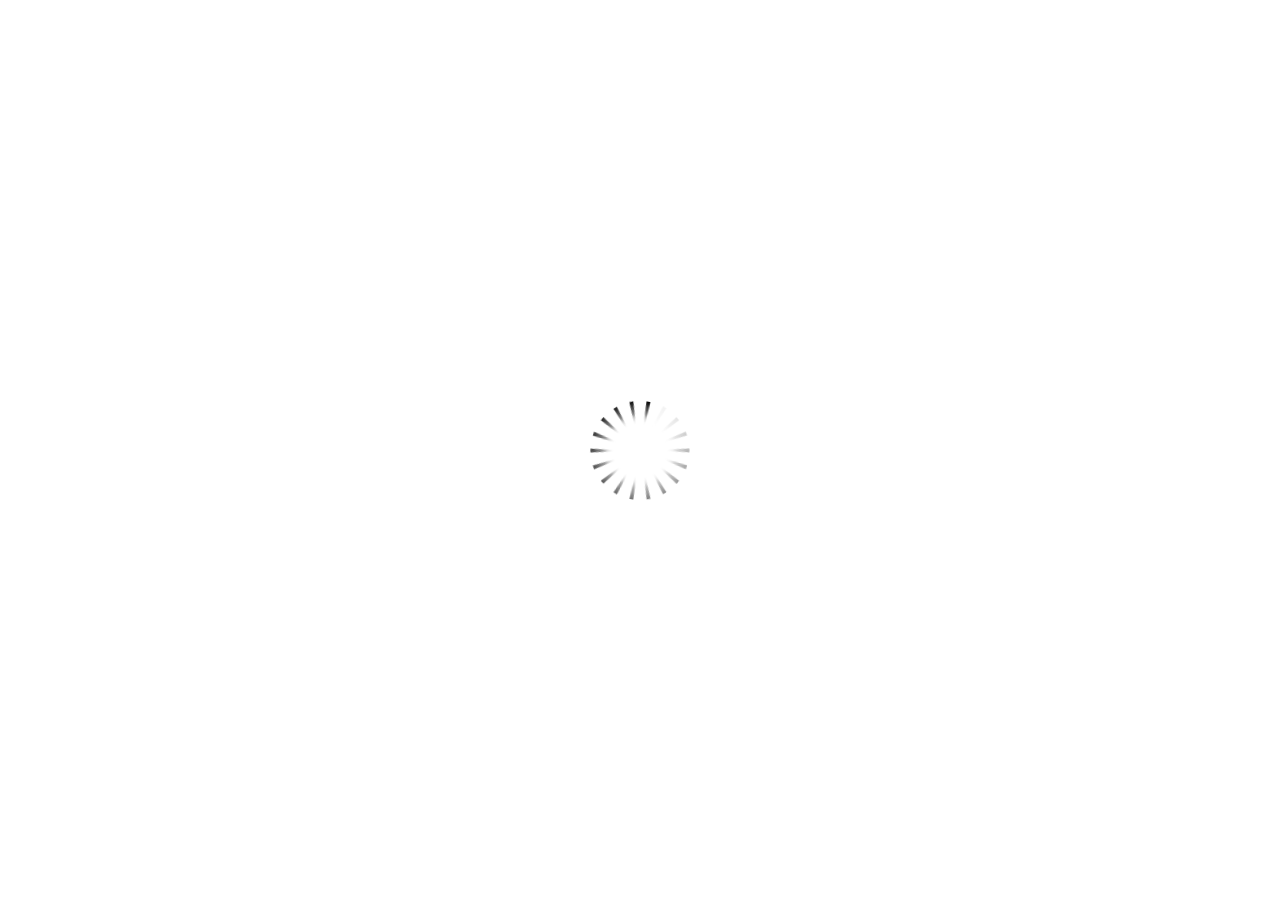
<file: index.html>
<!DOCTYPE HTML>
<html style="height: 100%;" lang="en-US">
<head>
    
    <meta http-equiv="Content-Type" content="text/html;charset=utf-8">
    <!-- Created using Storyline 3 - http://www.articulate.com  -->
    <!-- version: 3.7.20003.0 -->

    <title>quis</title>
    <style>
        body {
            background: #ffffff;
            overflow: hidden;
        }

        html, body, table {
            height: 100%;
            width: 100%;
            margin: 0;
            padding: 0;
            border: 0;
        }

        table td {
            vertical-align: middle;
            text-align: center;
        }

        #nosupport {
            background: #f5f5f5;
            margin: 50px 65px;
            border: 1px solid #d5d5d5;
            width: calc(100% - 130px);
            height: calc(100% - 100px);
        }

        p {
            font-family: 'Helvetica Neue', Helvetica, Arial, Verdana, sans-serif;
            font-size: 12pt;
            color: #303030;
        }

        a {
            color: #2D9DDA;
            text-decoration: none !important;
        }

    </style>
    <script>
        var html5Supported = true;

    </script>
    <!--[if lte IE 9]><script>html5Supported = false;</script><![endif]-->

    <script type="text/javascript">

        function routePlayer() {

            var settings = {
                lmsEnabled: false,
                tincanEnabled: false,
                aoEnabled: false,
                runtimeOrder: [{"type":"html5","url":"story_html5.html"},{"type":"flash","url":"story_flash.html"}],
                warnOnCommitFail: false
            };

            var PARAM_WARN_ON_COMMIT = {name: 'warncommit', value: 1},
                    PARAM_LMS = {name: 'lms', value: 1},
                    PARAM_TINCAN = {name: 'tincan', value: true},
                    PARAM_AO = {name: 'aosupport', value: true};

            var detection = {
                agent: navigator.userAgent,

                flashEnabled: function() {
                    var description, version, flashAX,
                            plugin = navigator.plugins["Shockwave Flash"];

                    if (plugin != null) {
                        description = plugin.description.split(" ");
                        version = Number(description[description.length - 2]);

                        return (version >= 10) || isNaN(version);
                    } else {
                        try {
                            flashAX = new ActiveXObject("ShockwaveFlash.ShockwaveFlash.10");
                            return (flashAX != null);
                        } catch (e) {
                        }
                    }

                    return false;
                },
				
                isFlashWaiting: function() {
                    var html = '',
                    divFlash = document.getElementById('flashCheck'),
                    player;

                    html += '<object width="100px" height="100px" id="player" type="application/x-shockwave-flash">';
                    html += '<param name="name" value="player" />';
                    html += '<param name="wmode" value="opaque" />';
                    html += '<param name="allowScriptAccess" value="always" />';
                    html += '</object>';

                    divFlash.innerHTML = html;
                    player = document.getElementById('player');

                    return player != null && player.getBoundingClientRect().width > 0;
                },

                html5Enabled: function() {
                    return html5Supported;
                },

                ampEnabled: function() {
                    return ((this.isIOS() && this.isIPad()) || this.isAndroid());
                },

                isIOS: function() {
                    return (this.agent.indexOf("AppleWebKit/") > -1 && this.agent.indexOf("Mobile/") > -1)
                },

                isAndroid: function() {
                    return (this.agent.indexOf("Android") > -1);
                },

                isIPad: function() {
                    return (this.agent.indexOf("iPad") > -1);
                },

                isEdge: function() {
                    var hasGlCapability = (function() {
                        var canv = document.createElement('canvas'),
                            gl = canv.getContext('webgl') || canv.getContext('experimental-webgl');
                        canv = null;
                        return gl != null;
                    }());
                    return window.MSBlobBuilder != null && window.msCrypto == null && hasGlCapability;
                }
            };

            var router = {

                init: function() {
                    var i, url, launchInfo,
                        redirected = false,
                        order = settings.runtimeOrder,
                        launchMap = {
                            flash: {
                                isEnabled: 'flashEnabled',
                                getParams: 'getFlashParams',
                                delim: '?'
                            },
                            html5: {
                                isEnabled: 'html5Enabled',
                                getParams: 'getHtml5Params',
                                delim: '?'
                            },
                            amp: {
                                isEnabled: 'ampEnabled',
                                getParams: 'getAmpParams',
                                delim: '#'
                            }
                        };

                    if (document.location.search.toLowerCase().indexOf('forceflash') != -1) {
                        this.moveFlashToStartOfOrder(order);
                    }

                    for (i = 0; i < order.length; i++) {
                        launchInfo = launchMap[order[i].type];
                        url = order[i].url;

                        if (detection[launchInfo.isEnabled]()) {
                            this.redirect(url, this[launchInfo.getParams](), launchInfo.delim);
                            redirected = true;
                            break;
                        }
                    }

                    if (!redirected) {
                        if (
                            detection.isEdge() &&
                            order[0].type === 'flash' &&
                            detection.isFlashWaiting()
                        ) {
                            launchInfo = launchMap[order[0].type];
                            url = order[0].url;
                            this.redirect(url, this[launchInfo.getParams](), launchInfo.delim);
                        } else {
                            document.getElementById('nosupport').style.visibility = 'visible';
                        }
                    }
                },

                moveFlashToStartOfOrder: function (order) {
                    var i,
                        flashIndex = -1;
                    for (i = 0; i < order.length; i++) {
                        if (order[i].type == "flash") {
                            flashIndex = i;
                            break;
                        }
                    }
                    if (flashIndex != -1) {
                        order.splice(0, 0, order.splice(flashIndex, 1)[0]);
                    }
                },

                getQueryString: function (params) {
                    params = params || [];
                    var i,
                            queryString = document.location.search.substr(1),
                            paramArr = queryString.length > 0 ? queryString.split('&') : [];

                    for (i = 0; i < params.length; i++) {
                        paramArr.push([params[i].name, params[i].value].join('='));
                    }

                    return paramArr.join('&');
                },

                formatUrl: function (url, params, delim) {
                    delim = delim || '?';

                    var queryString = this.getQueryString(params);

                    if (queryString != null && queryString.length > 0) {
                        return [url, queryString].join(delim);
                    }

                    return url;
                },

                redirect: function (url, params, delim) {
                    window.location.replace(this.formatUrl(url, params, delim));
                },

                getFlashParams: function () {
                    return [];
                },

                getHtml5Params: function () {
                    var params = [];
                    if (settings.tincanEnabled) {
                        params.push(PARAM_TINCAN);
                    } else if (settings.lmsEnabled) {
                        params.push(PARAM_LMS);
                        if (settings.warnOnCommitFail) {
                            params.push(PARAM_WARN_ON_COMMIT);
                        }
                    }

                    return params;
                },

                getAmpParams: function () {
                    var tincanProto = settings.aoEnabled || settings.tincanEnabled,
                            params = [];
                    // build AMP params
                    if (tincanProto) {
                        params.push(PARAM_TINCAN);
                        if (settings.aoEnabled) {
                            params.push(PARAM_AO);
                        }
                    }
                    return params;
                }
            };

            router.init();
        };

    </script>
</head>
<body onload="routePlayer()" style="height: 100%;">
<div id="nosupport" style="visibility: hidden;">
    <table>
        <tr>
            <td>
                <p>
                    <svg xmlns="http://www.w3.org/2000/svg" width="90.2" height="74.9" viewBox="0 0 90 75" version="1.1">
                        <g transform="scale(.1)">
                            <path d="m409 7c54-25 106 20 130 66 106 170 213 340 320 510 17 28 32 63 19 96-14 36-55 51-91 51-224 1-448 0-672 0-35 1-76-3-100-33-26-32-15-77 5-108 107-173 216-344 324-517 16-26 35-53 65-65z"
                                  fill="#4c4c4c"></path>
                            <path d="m419 57c26-20 55 4 68 27 109 174 218 348 328 522 9 17 23 35 17 55-11 20-36 18-55 19-224 0-447 0-670 0-20-1-46 1-57-19-5-18 6-34 14-48 109-174 218-348 327-522 9-12 17-25 28-34z"
                                  fill="#f5f5f5"></path>
                            <path d="m429 179c25-12 58 8 56 35-1 81-5 161-10 242 2 32-49 39-57 9-7-73-6-146-11-219-1-24-4-56 22-67zM430 539 430 539 430 539c45-24 80 53 32 72-45 24-80-53-32-72z"
                                  fill="#4c4c4c"></path>
                        </g>
                    </svg>
                </p>
                <p>This course cannot be played.</p>
                <p><a href="https://ipc.articulate.com/slw/3/en/cannotplay/">Learn More</a></p>

            </td>
        </tr>
    </table>
</div>
<div id="flashCheck" style="visibility: hidden" >
</div>
</body>
</html>
</file>
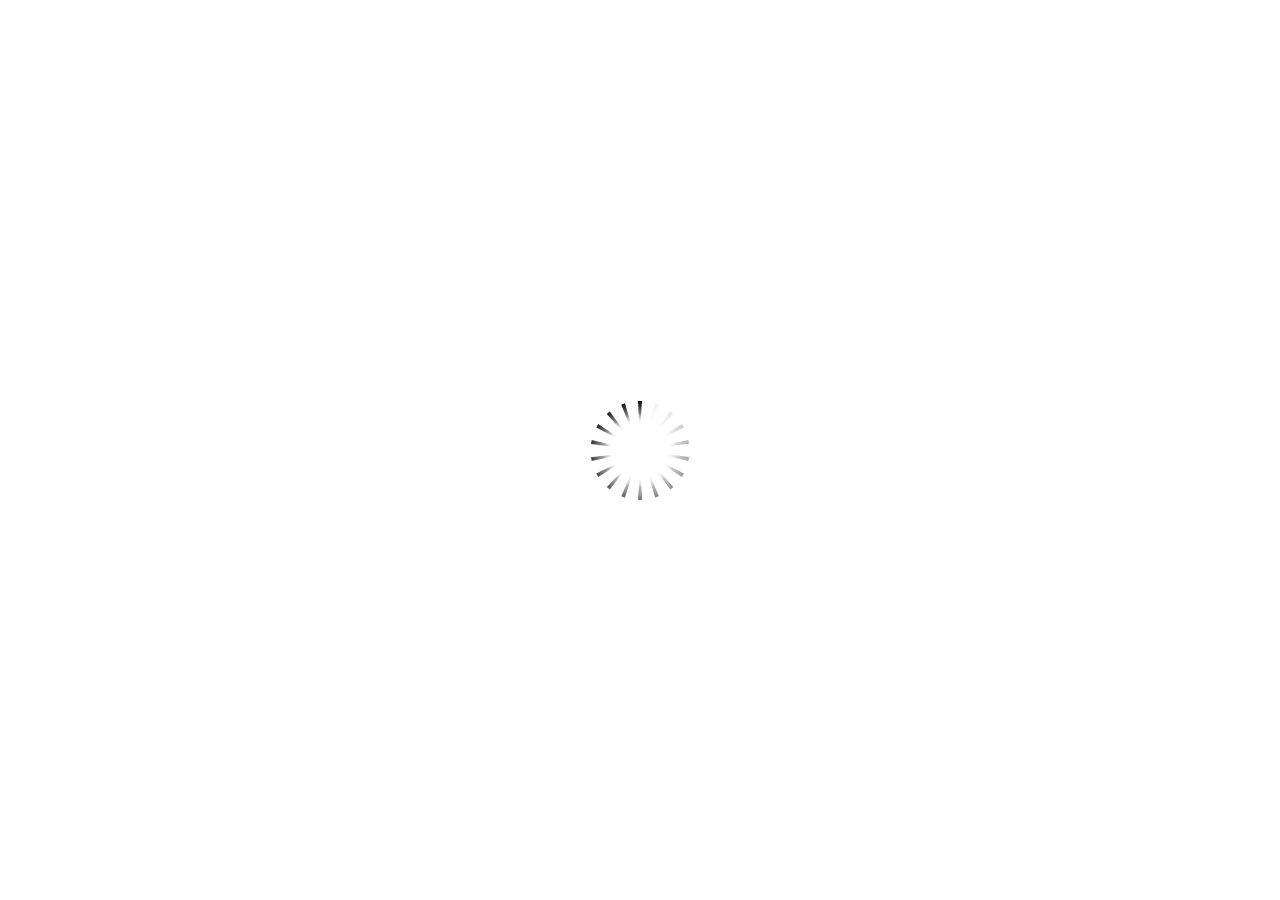
<file: story_html5.html>
<!doctype html>
<html lang="en-US">
<head>
  <meta charset="utf-8" />
  <!-- Created using Storyline 3 - http://www.articulate.com  -->
  <!-- version: 3.7.20003.0 -->
  <title>quis</title>
  <meta http-equiv="x-ua-compatible" content="IE=edge" />
  <meta name="viewport" content="width=device-width, initial-scale=1.0, user-scalable=no, minimal-ui" />
  <meta name="apple-mobile-web-app-capable" content="yes" />

  <style rel="stylesheet" data-noprefix>.slide-loader{position:absolute;pointer-events:none;left:50%;top:50%;-webkit-animation:spin 1.8s linear infinite;-moz-animation:spin 1.8s linear infinite;-ms-animation:spin 1.8s linear infinite;animation:spin 1.8s linear infinite;width:100px;height:100px;-webkit-transform:translate(-50%, -50%);-ms-transform:translate(-50%, -50%);z-index:10000;background:transparent url("[data-uri]") no-repeat center center}.mobile-chrome-warning{position:fixed;width:300px;height:75px;bottom:0px;background:rgba(0,0,0,0.0001);display:none;pointer-events:none;z-index:99}.mobile-chrome-warning-btn{position:absolute;left:-16px;top:-15px;width:107px;height:107px;background:rgba(0,0,0,0.6);border-radius:50%;border:1px solid rgba(255,255,255,0.2);pointer-events:all;-webkit-transform:scale(0.6)}.mobile-chrome-warning-btn svg{position:absolute;left:60%;top:58%;-webkit-transform:translate(-50%, -50%)}.mobile-chrome-warning-bubble{position:relative;color:white;padding:10px;background:rgba(0,0,0,0.8);border-radius:5px;float:left;margin-left:100px;margin-top:15px;pointer-events:none}.mobile-chrome-warning-bubble:before{position:absolute;top:8.5px;left:-20px;width:30px;height:30px;content:'';display:block;width:0;height:0;border-style:solid;border-width:12.5px 20px 12.5px 0;border-color:transparent rgba(0,0,0,0.8) transparent transparent;pointer-events:none}.is-mobile .swipe-resume-arrow{position:fixed;top:30%;left:50%;-webkit-transform:translate(-50%, 0);width:12%}.is-mobile .mobile-chrome-warning-text{position:fixed;top:56%;left:50%;-webkit-transform:translate(-50%, 0);height:30%;width:80%;line-height:43px;text-align:center;color:#aeb7bd;word-break:break-word;font-size:20px}.slide-loader .mobile-loader-dot{display:none}@-ms-keyframes spin{from{-ms-transform:translate(-50%, -50%) rotate(0deg)}to{-ms-transform:translate(-50%, -50%) rotate(360deg)}}@-moz-keyframes spin{from{-moz-transform:translate(-50%, -50%) rotate(0deg)}to{-moz-transform:translate(-50%, -50%) rotate(360deg)}}@-webkit-keyframes spin{from{-webkit-transform:translate(-50%, -50%) rotate(0deg)}to{-webkit-transform:translate(-50%, -50%) rotate(360deg)}}@keyframes spin{from{transform:translate(-50%, -50%) rotate(0deg)}to{transform:translate(-50%, -50%) rotate(360deg)}}body.is-mobile{background:black !important}body.is-theme-unified{background:#1b1a1a}.is-mobile .load-container,.is-theme-unified .load-container{position:absolute;left:0;top:0;width:100%;height:100%;background-color:rgba(0,0,0,0.5);z-index:1;visibility:visible;-webkit-transition:visibility 250ms, opacity 250ms linear;-moz-transition:visibility 250ms, opacity 250ms linear;-mz-transition:visibility 250ms, opacity 250ms linear;transition:visibility 250ms, opacity 250ms linear;pointer-events:none}.is-mobile .hide-slide-loader .load-container,.is-theme-unified .hide-slide-loader .load-container{opacity:0;visibility:hidden}.is-mobile .slide-loader,.is-theme-unified .slide-loader{-webkit-animation:none;-moz-animation:none;-ms-animation:none;animation:none;background:none;text-align:center;width:120px;height:80px;top:60%}.is-theme-unified .slide-loader{top:50%}.is-mobile .slide-loader .mobile-loader-dot,.is-theme-unified .slide-loader .mobile-loader-dot{width:30px;height:30px;background-color:white;border-radius:100%;display:inline-block;-webkit-animation:slide-loader 1s ease-in-out 0s infinite both;-moz-animation:slide-loader 1s ease-in-out 0s infinite both;-ms-animation:slide-loader 1s ease-in-out 0s infinite both;animation:slide-loader 1s ease-in-out 0s infinite both}.is-mobile .slide-loader .dot1,.is-theme-unified .slide-loader .dot1{-webkit-animation-delay:-0.2s;-moz-animation-delay:-0.2s;-ms-animation-delay:-0.2s;animation-delay:-0.2s}.is-mobile .slide-loader .dot2,.is-theme-unified .slide-loader .dot2{-webkit-animation-delay:-0.1s;-moz-animation-delay:-0.1s;-ms-animation-delay:-0.1s;animation-delay:-0.1s}@-ms-keyframes slide-loader{0%,80%,100%{-ms-transform:scale(0.6)}40%{-ms-transform:scale(0)}}@-moz-keyframes slide-loader{0%,80%,100%{-moz-transform:scale(0.6)}40%{-moz-transform:scale(0)}}@-webkit-keyframes slide-loader{0%,80%,100%{-webkit-transform:scale(0.6)}40%{-webkit-transform:scale(0)}}@keyframes slide-loader{0%,80%,100%{transform:scale(0.6)}40%{transform:scale(0)}}.mobile-load-title-overlay{display:none}.is-mobile .mobile-load-title-overlay,.is-touchable .mobile-load-title-overlay{display:block;position:fixed;top:0;right:0;bottom:0;left:0;z-index:999;pointer-events:none}.is-mobile .mobile-load-title-overlay .mobile-load-title,.is-touchable .mobile-load-title-overlay .mobile-load-title{position:relative;height:30%;width:80%;margin:0 auto;line-height:43px;text-align:center;color:#aeb7bd;word-break:break-word}@media only screen and (min-width: 320px) and (orientation: landscape){.is-mobile .mobile-load-title,.is-touchable .mobile-load-title{font-size:28.8px;-moz-transform:translateY(33%);-ms-transform:translateY(33%);-webkit-transform:translateY(33%);transform:translateY(33%)}}@media only screen and (min-width: 320px) and (orientation: portrait){.is-mobile .slide-loader,.is-touchable .slide-loader{top:55%}.is-mobile .mobile-load-title,.is-touchable .mobile-load-title{font-size:28.8px;-moz-transform:translateY(35%);-ms-transform:translateY(35%);-webkit-transform:translateY(35%);transform:translateY(35%)}}
</style>

  
</head>
<body style="background: #FFFFFF" class="cs-HTML is-theme-classic" role="application">
  <!-- 360 -->
  <script>!function(e){var i=/iPhone/i,o=/iPod/i,n=/iPad/i,t=/(?=.*\bAndroid\b)(?=.*\bMobile\b)/i,d=/Android/i,s=/(?=.*\bAndroid\b)(?=.*\bSD4930UR\b)/i,b=/(?=.*\bAndroid\b)(?=.*\b(?:KFOT|KFTT|KFJWI|KFJWA|KFSOWI|KFTHWI|KFTHWA|KFAPWI|KFAPWA|KFARWI|KFASWI|KFSAWI|KFSAWA)\b)/i,r=/IEMobile/i,h=/(?=.*\bWindows\b)(?=.*\bARM\b)/i,a=/BlackBerry/i,l=/BB10/i,p=/Opera Mini/i,f=/(CriOS|Chrome)(?=.*\bMobile\b)/i,u=/(?=.*\bFirefox\b)(?=.*\bMobile\b)/i,c=new RegExp("(?:Nexus 7|BNTV250|Kindle Fire|Silk|GT-P1000)","i"),w=function(e,i){return e.test(i)},A=function(e){var A=e||navigator.userAgent,v=A.split("[FBAN");if(void 0!==v[1]&&(A=v[0]),this.apple={phone:w(i,A),ipod:w(o,A),tablet:!w(i,A)&&w(n,A),device:w(i,A)||w(o,A)||w(n,A)},this.amazon={phone:w(s,A),tablet:!w(s,A)&&w(b,A),device:w(s,A)||w(b,A)},this.android={phone:w(s,A)||w(t,A),tablet:!w(s,A)&&!w(t,A)&&(w(b,A)||w(d,A)),device:w(s,A)||w(b,A)||w(t,A)||w(d,A)},this.windows={phone:w(r,A),tablet:w(h,A),device:w(r,A)||w(h,A)},this.other={blackberry:w(a,A),blackberry10:w(l,A),opera:w(p,A),firefox:w(u,A),chrome:w(f,A),device:w(a,A)||w(l,A)||w(p,A)||w(u,A)||w(f,A)},this.seven_inch=w(c,A),this.any=this.apple.device||this.android.device||this.windows.device||this.other.device||this.seven_inch,this.phone=this.apple.phone||this.android.phone||this.windows.phone,this.tablet=this.apple.tablet||this.android.tablet||this.windows.tablet,"undefined"==typeof window)return this},v=function(){var e=new A;return e.Class=A,e};"undefined"!=typeof module&&module.exports&&"undefined"==typeof window?module.exports=A:"undefined"!=typeof module&&module.exports&&"undefined"!=typeof window?module.exports=v():"function"==typeof define&&define.amd?define("isMobile",[],e.isMobile=v()):e.isMobile=v()}(this);</script>

  <div id="preso"></div>
  <script>
    window.globals = {
      DATA_PATH_BASE: '',
      lmsPresent: false,
      tinCanPresent: false,
      aoSupport: false,
      scale: 'noscale',
      captureRc: false,
      browserSize: 'optimal',
      bgColor: '#FFFFFF',
      features: '',
      themeName: 'classic',
      preloaderColor: '#FFFFFF',
      suppressAnalytics: false,
      productChannel: 'perpetual',
      publishSource: 'storyline',
      aid: '',
      cid: 'ec347692-945a-49de-b3c6-874d41cab178',
      playerVersion: '3.7.20003.0',
      maxIosVideoElements: 5,

      
      parseParams: function(qs) {
        if (window.globals.parsedParams != null) {
          return window.globals.parsedParams;
        }
        qs = (qs || window.location.search.substr(1)).split('+').join(' ');
        var params = {},
            tokens,
            re = /[?&]?([^=]+)=([^&]*)/g;

        while (tokens = re.exec(qs)) {
          params[decodeURIComponent(tokens[1]).trim()] =
            decodeURIComponent(tokens[2]).trim();
        }
        window.globals.parsedParams = params;
        return params;
      },

    };
    

    (function() {
      var isPhone = false,
          params = window.globals.parseParams();

      if (params.deviceType != null) { isPhone = params.deviceType === 'phone'; }
      if (params.devicepreview != null) { isPhone = params.phone  == '1'; }

      if (window.globals.themeName !== 'classic') {
        
        if (params.deviceType != null) {
          window.isMobile.phone = isPhone;
          window.isMobile.tablet = params.deviceType === 'tablet';
          window.isMobile.any = window.isMobile.phone || window.isMobile.tablet;
        }

        
        if (params.devicepreview != null) {
          window.isMobile.phone = isPhone;
          window.isMobile.tablet = params.devicepreview === '1' && params.phone == null;
          window.isMobile.any = window.isMobile.phone || window.isMobile.tablet;
        }

        if (window.isMobile.any) {
          document.body.classList.add('is-touchable-tablet');
          if (window.isMobile.phone) {
            document.body.classList.add('is-touchable-phone');
          }
        }
      } else if (window.isMobile.any || params.deviceType != null) {
        isPhone = window.isMobile.phone || (params.deviceType === 'phone');

        document.body.classList.add('is-mobile');
        document.body.classList.add(isPhone ? 'is-phone' : 'is-tablet');

        
        if (window.vInterfaceObject != null && window.vInterfaceObject.isRise) {
          document.body.style.background = 'transparent';
        }
      }
    })();
  </script>
  <script SRC="story_content/user.js" TYPE="text/javascript"></script>
  <div class="slide-loader"></div>

  <script type="text/javascript">
    if (window.isMobile.any || window.globals.themeName === 'unified') { var doc = document, loader = doc.body.querySelector('.slide-loader'); [ 1, 2, 3 ].forEach(function(n) { var d = doc.createElement('div'); d.style.backgroundColor = window.globals.preloaderColor; d.classList.add('mobile-loader-dot'); d.classList.add('dot' + n); loader.appendChild(d);
      });
    }
  </script>

  <div class="mobile-load-title-overlay">
    <div class="mobile-load-title">quis</div>
  </div>
  <script>
    
    if (window.autoSpider && window.vInterfaceObject) {
      document.querySelector('.mobile-load-title-overlay').style.display = 'none';
    }
  </script>

  <div class="mobile-chrome-warning">
    <div class="mobile-chrome-warning-btn">
        <svg xmlns="http://www.w3.org/2000/svg" version="1.1" xmlns:xlink="http://www.w3.org/1999/xlink" preserveAspectRatio="none" x="0px" y="0px" width="107px" height="78px" viewBox="0 0 107 78">

          <g id="mobile-chrome-warning-arrow">
            <path fill="white" stroke="none" d="
            M 24.1 31.4
            L 12.05 15.85 0 31.4 8.3 31.4 8.3 54 15.25 54 15.25 31.4 24.1 31.4 Z"></path>
          </g>

          <path id="mobile-chrome-warning-hand" stroke="white" stroke-width="2" stroke-linejoin="round" stroke-linecap="round" fill="none" d="
          M 37.55 16.1
          Q 36.3 14.8 36.3 13.1 36.3 11.45 37.55 10.15 38.85 8.9 40.55 8.9 42.2 8.9 43.5 10.15
          L 46.75 13.375 46.75 13.35
          Q 45.5 12.05 45.5 10.35 45.5 8.7 46.75 7.4 48.05 6.15 49.75 6.15 51.4 6.15 52.7 7.4
          L 57 11.65
          Q 56.05 10.4828125 56.05 9 56.05 7.3 57.3 6 58.6 4.8 60.3 4.8 62 4.8 63.3 6
          L 74.3 17
          Q 76.3 19.05 77.5 21.55 78.75 24.05 79.1 26.9 79.4 29.7 80.65 32.25 81.85 34.75 83.85 36.75
          L 85.6 38.5 69.5 54.6
          Q 68.25 53.35 66.5 52.1 64.75 50.8 62.85 49.85 60.95 48.85 59.25 48.5
          L 32 42.5
          Q 31.15 42.3 30.45 41.8 29.1 40.8 28.85 39.3 28.6 37.85 29.35 36.55 30.05 35.25 31.65 34.7
          L 31.9 34.65
          Q 32.55 34.45 33.25 34.45
          L 44.3 34.9 17.65 8.2
          Q 16.4 6.9 16.4 5.2 16.4 3.55 17.65 2.25 18.95 1 20.65 1 22.3 1 23.6 2.25
          L 37.55 16.1 39.2 17.75
          M 58.95 13.65
          L 58.075 12.775 57.3 12
          Q 57.140234375 11.833984375 57 11.65
          L 58.075 12.775
          M 46.75 13.375
          L 48.4 15"></path>

        </svg>
      </div>

      <div class="mobile-chrome-warning-bubble">
        Drag up for fullscreen
      </div>
  </div>

  <div id="video-pen" class="offscreen"></div>
  <div id="font-test" style="position: fixed; left: -1000px; top: 0;">
    <svg height="100" width="100" viewBox="0 0 100 100">
      <text style="font-family: DS_TEST_CHARSET, sans-serif" y="20">
        <tspan color="black" id="font-test-download">M</tspan>
      </text>
      <text style="font-family: sans-serif" y="40">
        <tspan color="black" id="font-test-default">M</tspan>
      </text>
    </svg>
  </div>

  

  <link rel="stylesheet" href="html5/lib/stylesheets/main.min.css" data-noprefix />
  <link rel="stylesheet" href="html5/data/css/output.min.css" data-noprefix />
  <script data-main="app/scripts/init.generated" src="html5/lib/scripts/app.min.js"></script>
</body>
</html>
</file>
<file: html5/lib/stylesheets/main.min.css>
html{font-size:100%;line-height:1.5em}html{font-family:sans-serif;-ms-text-size-adjust:100%;-webkit-text-size-adjust:100%}body{margin:0}article,aside,details,figcaption,figure,footer,header,hgroup,main,menu,nav,section,summary{display:block}audio,canvas,progress,video{display:inline-block;*display:inline;*zoom:1;vertical-align:baseline}audio:not([controls]){display:none;height:0}[hidden]{display:none}template{display:none}a{background-color:transparent}a:active,a:hover{outline:0}abbr[title]{border-bottom:1px dotted}b,strong{font-weight:bold}blockquote{margin:1.5em 40px}dfn{font-style:italic}h1{font-size:2em;line-height:1.5em;margin-top:.75em;margin-bottom:.75em}h2{font-size:1.5em;line-height:2em;margin-top:1em;margin-bottom:1em}h3{font-size:1.17em;line-height:1.28205em;margin-top:1.28205em;margin-bottom:1.28205em}h4{font-size:1em;line-height:1.5em;margin-top:1.5em;margin-bottom:1.5em}h5{font-size:.83em;line-height:1.80723em;margin-top:1.80723em;margin-bottom:1.80723em}h6{font-size:.67em;line-height:2.23881em;margin-top:2.23881em;margin-bottom:2.23881em}mark{background:#ff0;color:#000}p,pre{margin:1.5em 0}small{font-size:80%}sub,sup{font-size:75%;line-height:0;position:relative;vertical-align:baseline}sup{top:-0.5em}sub{bottom:-0.25em}dl,menu,ol,ul{margin:1.5em 0}dd{margin:0 0 0 40px}menu,ol,ul{padding:0 0 0 40px}nav ul,nav ol{list-style:none;list-style-image:none}img{border:0;-ms-interpolation-mode:bicubic}svg:not(:root){overflow:hidden}figure{margin:1.5em 40px}hr{-moz-box-sizing:content-box;-webkit-box-sizing:content-box;box-sizing:content-box;height:0}pre{overflow:auto}code,kbd,pre,samp{font-family:monospace, monospace;font-size:1em}form{margin:0}button,input,optgroup,select,textarea{color:inherit;font:inherit;margin:0;*font-family:sans-serif;*vertical-align:middle}button{overflow:visible}button,select{text-transform:none}button,html input[type="button"],input[type="reset"],input[type="submit"]{-webkit-appearance:button;cursor:pointer;*overflow:visible}button[disabled],html input[disabled]{cursor:default}button::-moz-focus-inner,input::-moz-focus-inner{border:0;padding:0}input{line-height:normal}input[type="checkbox"],input[type="radio"]{-moz-box-sizing:border-box;-webkit-box-sizing:border-box;box-sizing:border-box;padding:0;*height:13px;*width:13px}input[type="number"]::-webkit-inner-spin-button,input[type="number"]::-webkit-outer-spin-button{height:auto}input[type="search"]{-webkit-appearance:textfield;-moz-box-sizing:content-box;-webkit-box-sizing:content-box;box-sizing:content-box}input[type="search"]::-webkit-search-cancel-button,input[type="search"]::-webkit-search-decoration{-webkit-appearance:none}fieldset{margin:0 2px;border-color:#c0c0c0;border-top-width:.0625em;border-top-style:solid;padding-top:.4625em;border-bottom-width:.0625em;border-bottom-style:solid;padding-bottom:.9125em;border-left-width:.0625em;border-left-style:solid;padding-left:.875em;border-right-width:.0625em;border-right-style:solid;padding-right:.875em}legend{border:0;padding:0;*margin-left:-7px}textarea{overflow:auto}optgroup{font-weight:bold}table{border-collapse:collapse;border-spacing:0}td,th{padding:0}div.popup-pane p strong,div.popup-pane p em,.presenter-name{white-space:nowrap;overflow:hidden;text-overflow:ellipsis}.offscreen{position:fixed;top:0 !important;left:-9999px !important;max-width:1000px}.invisible{visibility:hidden !important}.visible{visibility:visible !important}.transparent{opacity:0 !important}.hidden{display:none !important}.accessibility,.slider{position:absolute;top:0;left:0;height:1px;width:1px;overflow:hidden;opacity:0}.accessibility:focus,.slider:focus{outline:none}.scrollable,.is-desktop .panel-content,.is-desktop .panel-section-content{overflow:auto}.focused{outline:none !important}rect.focused{fill:none;outline:none !important;stroke:yellow}.align-left{text-align:left !important}.align-right{text-align:right !important}.align-center{text-align:center !important}.align-flex-start{display:-webkit-box;display:-webkit-flex;display:-moz-flex;display:-ms-flexbox;display:flex;-webkit-box-align:start;-ms-flex-align:start;-webkit-align-items:flex-start;-moz-align-items:flex-start;align-items:flex-start}.align-flex-center{display:-webkit-box;display:-webkit-flex;display:-moz-flex;display:-ms-flexbox;display:flex;-webkit-box-align:center;-ms-flex-align:center;-webkit-align-items:center;-moz-align-items:center;align-items:center}.align-flex-end{display:-webkit-box;display:-webkit-flex;display:-moz-flex;display:-ms-flexbox;display:flex;-webkit-box-align:end;-ms-flex-align:end;-webkit-align-items:flex-end;-moz-align-items:flex-end;align-items:flex-end}.inflexible,.is-desktop .controls .relative-nav,.is-desktop .submit-all-button,.tabs,.is-desktop .panel-section-header,.is-desktop .panel-header,.is-desktop .panel-footer,.header-primary{-webkit-box-flex:none;-webkit-flex:none !important;-moz-box-flex:none;-moz-flex:none !important;-ms-flex:none !important;flex:none !important}.auto-flexible{-webkit-box-flex:auto;-webkit-flex:auto !important;-moz-box-flex:auto;-moz-flex:auto !important;-ms-flex:auto !important;flex:auto !important}.initial-flexible{-webkit-box-flex:0;-webkit-flex:0 1 auto !important;-moz-box-flex:0;-moz-flex:0 1 auto !important;-ms-flex:0 1 auto !important;flex:0 1 auto !important}.bleed{padding:0 !important}.unstyled,.is-desktop .btn,.choice-list,.tabs,.is-desktop .outline-list{margin:0;padding:0;list-style:none;border:none;background:none}.force-unstyled,.progress-control .btn-unstyled,.progress-control .choice-list .choice-list-trigger,.choice-list .progress-control .choice-list-trigger,.progress-control .tabs>li{background:none !important;border:none !important;box-shadow:none !important}.text-compact,.choice-list .choice-list-trigger,.tabs>li,.is-desktop .outline-list li a{display:inline-block;max-width:100%;overflow:hidden;white-space:nowrap;text-overflow:ellipsis}.text-rtl,.text-direction-rtl .is-desktop .controls,.text-direction-rtl .is-desktop .controls-group,.text-direction-rtl .tabs,.text-direction-rtl .is-mobile .panel-content,.text-direction-rtl .is-desktop .panel-content,.text-direction-rtl .is-desktop .panel-header,.text-direction-rtl .topmenu-panel{direction:rtl;unicode-bidi:bidi-override;text-align:right}.text-align-sub{vertical-align:sub}.text-align-middle{vertical-align:middle}.ui-draggable{z-index:99}.ui-droppable{z-index:98}.ui-draggable-dragging{z-index:9999}.border-base,input[type='text'],input[type='search'],.is-desktop .btn,.progress-control,.progress-bar-seek,.search-input input[type="search"],.presentation-wrapper:after,.topmenu-tab,.topmenu-panel{border-style:solid;border-width:1px}.cursor-hover:hover,.rotatable:hover{cursor:pointer}.cursor-hover:hover *,.rotatable:hover *{cursor:pointer}.cursor-default{cursor:default !important}.cursor-default *{cursor:default !important}.opaque{pointer-events:all !important}.non-eventable{pointer-events:none}.full-size{height:100%;position:relative;width:100%}.abs{position:absolute}.tweenable{will-change:opacity, transform}*{box-sizing:border-box}html,body{height:100%}html{font-size:62.5%;-webkit-user-select:none;-moz-user-select:none;-ms-user-select:none;user-select:none}body{font-size:1.3rem;line-height:1.2;font-family:sans-serif;overflow:hidden}body.is-desktop.is-too-tall{overflow-y:scroll}body.is-desktop.has-scrollbar{overflow:scroll}body.is-desktop.is-too-wide{overflow-x:scroll}body.is-desktop *{-webkit-font-smoothing:subpixel-antialiasing}body.is-mobile::-webkit-scrollbar,body.is-mobile *::-webkit-scrollbar{-webkit-appearance:none;display:none}a{color:inherit;text-decoration:none}input[type='text'],input[type='search']{border-radius:4px;padding:.3em .5em}hr{position:absolute;top:0;left:0;width:100%;height:1px;background:none;border:0;border-top-style:solid;border-top-width:1px;color:none;margin:0}*:focus{outline:none}@font-face{font-family:'DS_TEST_CHARSET';src:url("[data-uri]");font-style:normal;font-weight:normal}.is-desktop .grid-center{-webkit-box-pack:center;-ms-flex-pack:center;-webkit-justify-content:center;-moz-justify-content:center;justify-content:center;-webkit-box-align:center;-ms-flex-align:center;-webkit-align-items:center;-moz-align-items:center;align-items:center}.is-desktop .grid-row{max-width:100%;max-height:100%;display:-webkit-box;display:-webkit-flex;display:-moz-flex;display:-ms-flexbox;display:flex;-webkit-box-direction:normal;-webkit-box-orient:horizontal;-webkit-flex-direction:row;-moz-flex-direction:row;-ms-flex-direction:row;flex-direction:row}.is-desktop .grid-row.grid-reverse{-webkit-box-direction:reverse;-webkit-box-orient:horizontal;-webkit-flex-direction:row-reverse;-moz-flex-direction:row-reverse;-ms-flex-direction:row-reverse;flex-direction:row-reverse}.is-desktop .grid-row.grid-horz-center{-webkit-box-pack:center;-ms-flex-pack:center;-webkit-justify-content:center;-moz-justify-content:center;justify-content:center}.is-desktop .grid-row.grid-vert-center{-webkit-box-align:center;-ms-flex-align:center;-webkit-align-items:center;-moz-align-items:center;align-items:center}.is-desktop .grid-row>*{-webkit-box-flex:1;-webkit-flex:1;-moz-box-flex:1;-moz-flex:1;-ms-flex:1;flex:1;max-width:100%}.is-desktop .grid-row-align-start{-webkit-box-pack:start;-ms-flex-pack:start;-webkit-justify-content:flex-start;-moz-justify-content:flex-start;justify-content:flex-start}.is-desktop .grid-row-align-end{-webkit-box-pack:end;-ms-flex-pack:end;-webkit-justify-content:flex-end;-moz-justify-content:flex-end;justify-content:flex-end}.is-desktop .grid-col{max-width:100%;max-height:100%;display:-webkit-box;display:-webkit-flex;display:-moz-flex;display:-ms-flexbox;display:flex;-webkit-box-direction:normal;-webkit-box-orient:vertical;-webkit-flex-direction:column;-moz-flex-direction:column;-ms-flex-direction:column;flex-direction:column}.is-desktop .grid-col.grid-reverse{-webkit-box-direction:reverse;-webkit-box-orient:vertical;-webkit-flex-direction:column-reverse;-moz-flex-direction:column-reverse;-ms-flex-direction:column-reverse;flex-direction:column-reverse}.is-desktop .grid-col.grid-horz-center{-webkit-box-align:center;-ms-flex-align:center;-webkit-align-items:center;-moz-align-items:center;align-items:center}.is-desktop .grid-col.grid-vert-center{-webkit-box-pack:center;-ms-flex-pack:center;-webkit-justify-content:center;-moz-justify-content:center;justify-content:center}.is-desktop .grid-col>*{-webkit-box-flex:1;-webkit-flex:1;-moz-box-flex:1;-moz-flex:1;-ms-flex:1;flex:1;max-height:100%}.caption{font-family:"Open Sans Full", Helvetica, Arial, sans-serif;position:fixed;pointer-events:none;z-index:1;display:flex;align-items:center;flex-direction:column;bottom:0px;margin-bottom:10px;width:60vw;left:50vw;transform:translateX(-50%)}.caption>div{pointer-events:none;width:100%;text-align:center}.caption p{display:inline-block;pointer-events:none;padding:10px;text-shadow:-1px 0px black, 0px 1px black, 1px 0px black, 0px -1px black;color:#ffffff;border-radius:4px;background:#31373a;margin:0 0 10px 0;padding:10px;text-align:center;line-height:1.5}.caption p p:last-child{margin-bottom:0}.caption p q:before,.caption p q:after{content:''}.is-mobile .caption.caption--centered{-moz-transform:translate(-50%, -50%);-ms-transform:translate(-50%, -50%);-webkit-transform:translate(-50%, -50%);transform:translate(-50%, -50%);bottom:auto}.is-desktop .caption{position:absolute;width:60%;left:50%}.is-theme-classic.is-desktop .caption.with-bb{bottom:50px}.caption-controls{margin-right:10px}.text-direction-rtl .is-desktop .caption-controls{margin-left:10px;margin-right:0}.caption-controls .caption-btn.button-tapped{background:rgba(0,0,0,0.2)}.caption-controls .caption-btn svg{margin-left:2px;margin-top:6px}[class*='icon-']{font-style:normal;display:inline-block}.error-icon{position:absolute;top:5px;left:calc(50% - 32px);height:30px;width:25px;z-index:999}input,textarea{pointer-events:all}input:focus,textarea:focus{outline:none}button{cursor:pointer}button:focus{outline:none}.is-desktop .btn{border-radius:7px;color:inherit;cursor:pointer;display:inline-block;font-weight:bold;height:30px;line-height:28px;min-width:30px;padding:0 8px;text-align:center;text-decoration:none;vertical-align:bottom}.btn-unstyled,.choice-list .choice-list-trigger,.tabs>li{background:none;border:none;color:inherit;display:inline-block;height:inherit;line-height:inherit;padding:0;text-align:inherit}.btn-stretch{width:100%}.is-desktop .controls{-webkit-box-pack:justify;-ms-flex-pack:justify;-webkit-justify-content:space-between;-moz-justify-content:space-between;justify-content:space-between;max-height:30px;min-height:28px;line-height:30px;margin-top:16px;margin-bottom:5px;position:relative}.is-desktop .controls .btn{padding:0 8px 0 6px}.is-desktop .controls .btn:not(.hidden) ~ .btn{margin-left:7px}.text-direction-rtl .is-desktop .controls .btn:not(.hidden) ~ .btn{margin-left:0;margin-right:10px}.text-direction-rtl .is-desktop .controls .btn:first-of-type{margin-left:0}.is-desktop .controls .relative-nav .btn{min-width:71px}.text-direction-rtl .is-desktop .controls-group>.grid-row{-webkit-box-direction:reverse;-webkit-box-orient:horizontal;-webkit-flex-direction:row-reverse;-moz-flex-direction:row-reverse;-ms-flex-direction:row-reverse;flex-direction:row-reverse}.is-desktop .controls-group:not(:last-child){margin-right:10px}.text-direction-rtl .is-desktop .controls-group:not(:last-child){margin-left:10px;margin-right:0}.is-desktop .controls-group.play-only{-webkit-box-flex:initial;-webkit-flex:initial;-moz-box-flex:initial;-moz-flex:initial;-ms-flex:initial;flex:initial}.is-desktop .control-bar{position:relative;border-radius:7px}.is-desktop .control-actions{margin-left:auto;-webkit-box-flex:0;-webkit-flex:0 0 auto;-moz-box-flex:0;-moz-flex:0 0 auto;-ms-flex:0 0 auto;flex:0 0 auto}.is-desktop .control-actions .btn-icon{align-items:center;display:inline-flex;height:28px;margin-right:2px;vertical-align:top;position:relative;left:-5px}.text-direction-rtl .is-desktop .control-actions .btn-icon{margin-right:0;margin-left:2px;left:5px}.is-desktop .control-actions .text+.btn-icon{margin-right:0;margin-left:4px;position:relative;left:4px}.text-direction-rtl .is-desktop .control-actions .text+.btn-icon{margin-right:4px;margin-left:0;left:-1px}.text-direction-rtl .is-desktop .control-actions{margin-left:0;margin-right:auto}.is-desktop .submit-all-button button:not(.hidden){margin-right:7px}.text-direction-rtl .is-desktop .submit-all-button button:not(.hidden){margin-right:0;margin-left:7px}.hide-frame #main-window .controls{display:none}.circle-progress{position:absolute;left:2px;top:11.5px;z-index:-1}.btn.cs-disabled{pointer-events:none;opacity:0.5;cursor:default}.slider-bar{position:absolute;top:auto;bottom:0;height:120px}.slider-bar input[type='range']{box-sizing:content-box;padding:0px;position:absolute;bottom:0;left:50%;-moz-transform-origin:0 50%;-ms-transform-origin:0 50%;-webkit-transform-origin:0 50%;transform-origin:0 50%;-moz-transform:rotate(-90deg);-ms-transform:rotate(-90deg);-webkit-transform:rotate(-90deg);transform:rotate(-90deg);-moz-appearance:none;-webkit-appearance:none;width:100px;height:7px;outline:none}.slider-bar input[type='range']::-webkit-slider-runnable-track{border-style:solid;border-width:1px;height:7px}.slider-bar input[type='range']::-webkit-slider-thumb{-webkit-appearance:none;border-style:solid;border-width:1px;display:block;width:8px;height:20px;margin-top:-7px}.slider-bar input[type='range']::-webkit-slider-thumb:hover{cursor:pointer}.slider-bar input[type='range']::-moz-range-track{border-style:solid;border-width:1px;height:5px}.slider-bar input[type='range']::-moz-range-track:hover{cursor:pointer}.slider-bar input[type='range']::-moz-range-thumb{display:block;border-radius:0;width:5px;height:20px;margin-top:-8px}.slider-bar input[type='range']::-moz-range-thumb:hover{cursor:pointer}.slider-bar input[type='range']::-moz-focus-outer{border:0}@media screen and (min-width: 0\0){.slider-bar input[type='range']{bottom:23px !important;height:22px}.slider-bar input[type='range']::-ms-thumb{margin-top:0}}@supports (-ms-accelerator: true){.slider-bar input[type='range']{bottom:23px !important;height:22px}.slider-bar input[type='range']::-ms-thumb{margin-top:0}}.slider-bar input[type='range']::-ms-track{border-style:solid;border-width:1px;color:transparent;height:7px}.slider-bar input[type='range']::-ms-fill-lower,.slider-bar input[type='range']::-ms-fill-upper{background:transparent}.slider-bar input[type='range']::-ms-thumb{border-style:solid;border-width:1px;width:5px;height:20px}input[type=range]::-ms-tooltip{display:none}.progress-control{height:30px;padding:5px 5px 0}.progress-control .btn-unstyled,.progress-control .choice-list .choice-list-trigger,.choice-list .progress-control .choice-list-trigger,.progress-control .tabs>li{width:24px;height:24px;line-height:24px;text-align:center}.progress-bar{margin:0 5px;position:relative;cursor:pointer;text-align:right;overflow:hidden}.progress-bar-inner{width:100%;height:100%;position:relative}.progress-bar-inner input[type='range']{position:absolute;top:0;left:0;-moz-appearance:none;-webkit-appearance:none;width:100%;height:16px;cursor:pointer;display:block;opacity:0;z-index:2}.text-direction-rtl .progress-bar-inner input[type='range']{transform:scale(-1, 1)}.progress-bar-inner input[type='range']::-moz-range-thumb{border-radius:0;width:1px}.progress-bar-inner input[type='range']::-ms-thumb{border-radius:0;width:1px}.progress-bar-inner input[type='range']::-webkit-slider-thumb{-webkit-appearance:none;border-radius:0;width:1px}.progress-bar-seek{width:100%;height:18px;border-radius:4px;display:block;overflow:hidden;position:relative;z-index:1}.progress-bar-fill{height:100%;position:absolute;top:0;left:0}.progress-bar-elapsed-time{position:absolute;top:0px;right:5px;z-index:1;font-weight:bold;font-size:92.307%;color:#454545}.progress-bar-total-duration{display:inline-block}.choice-list .choice-list-trigger{display:block;width:100%;padding:.25em;text-decoration:none}.tabs-wrap{display:-webkit-box;display:-webkit-flex;display:-moz-flex;display:-ms-flexbox;display:flex;-webkit-box-direction:normal;-webkit-box-orient:vertical;-webkit-flex-direction:column;-moz-flex-direction:column;-ms-flex-direction:column;flex-direction:column;overflow:hidden;overflow:visible;height:100%;min-height:0}.tabs-wrap>*{-webkit-box-flex:1;-webkit-flex:1 1;-moz-box-flex:1;-moz-flex:1 1;-ms-flex:1 1;flex:1 1}.tabs{font-size:92.307%;height:25px;text-align:left;white-space:nowrap}.tabs>li{border-radius:4px 4px 0 0;border-radius:6px 6px 0 0;display:inline-block;font-weight:bold;height:100%;text-align:center;padding:0px 8px;line-height:2.1}.tabs.fill-width>li{padding:0px 3px}.is-desktop .panel-content,.is-desktop .panel-section-header,.is-desktop .panel-section-content,.is-desktop .panel-header,.is-desktop .panel-footer{padding:10px}.is-desktop .panel{display:-webkit-box;display:-webkit-flex;display:-moz-flex;display:-ms-flexbox;display:flex;-webkit-box-direction:normal;-webkit-box-orient:horizontal;-webkit-flex-direction:row;-moz-flex-direction:row;-ms-flex-direction:row;flex-direction:row;overflow:hidden;flex:1 1}.is-desktop .panel>*{-webkit-box-flex:1;-webkit-flex:1 1;-moz-box-flex:1;-moz-flex:1 1;-ms-flex:1 1;flex:1 1}.is-desktop .panel>*{display:-webkit-box;display:-webkit-flex;display:-moz-flex;display:-ms-flexbox;display:flex;-webkit-box-direction:normal;-webkit-box-orient:vertical;-webkit-flex-direction:column;-moz-flex-direction:column;-ms-flex-direction:column;flex-direction:column;overflow:hidden}.is-desktop .panel>*>*{-webkit-box-flex:1;-webkit-flex:1 1;-moz-box-flex:1;-moz-flex:1 1;-ms-flex:1 1;flex:1 1}.is-desktop .panel:not(.active){display:none}.is-desktop .panel h1,.is-desktop .panel h2,.is-desktop .panel h3,.is-desktop .panel h4,.is-desktop .panel h5,.is-desktop .panel h6{margin:0}.is-desktop .tab-close{display:none}.is-desktop .panel-content{display:-webkit-box;display:-webkit-flex;display:-moz-flex;display:-ms-flexbox;display:flex;-webkit-box-direction:normal;-webkit-box-orient:vertical;-webkit-flex-direction:column;-moz-flex-direction:column;-ms-flex-direction:column;flex-direction:column;overflow:hidden;overflow-y:auto;overflow-x:hidden;border-radius:0 0 4px 4px;font-size:84.615%;word-wrap:break-word}.is-desktop .panel-content>*{-webkit-box-flex:1;-webkit-flex:1 1;-moz-box-flex:1;-moz-flex:1 1;-ms-flex:1 1;flex:1 1}.is-desktop .panel-content:not(:last-child){border-bottom-left-radius:0px;border-bottom-right-radius:0px}.is-desktop .panel-section{display:-webkit-box;display:-webkit-flex;display:-moz-flex;display:-ms-flexbox;display:flex;-webkit-box-direction:normal;-webkit-box-orient:vertical;-webkit-flex-direction:column;-moz-flex-direction:column;-ms-flex-direction:column;flex-direction:column;overflow:hidden}.is-desktop .panel-section>*{-webkit-box-flex:1;-webkit-flex:1 1;-moz-box-flex:1;-moz-flex:1 1;-ms-flex:1 1;flex:1 1}.is-desktop .panel-section-header{position:relative}.is-desktop .panel-relative-hr{position:relative;top:1em}.is-desktop .panel-section-heading{font-size:100%;line-height:1.308;overflow:hidden;text-overflow:ellipsis;overflow-wrap:break-word;word-wrap:break-word}.is-desktop .panel-footer{border-bottom-left-radius:10px;border-bottom-right-radius:10px}.volume{position:relative}.volume .slider-bar{left:0;height:106px;position:absolute;top:auto;right:-1px;bottom:-1px;left:-1px;direction:ltr}.volume .slider-bar input[type='range']{position:absolute;bottom:30px;left:50%;width:60px;z-index:1}.volume button{height:28px;position:relative;vertical-align:top;width:15px;z-index:2;overflow:hidden}.volume button svg{position:absolute;top:6px;left:0}.slide-object-video.hidden{display:block !important;visibility:hidden}.video-slide-object{position:relative;pointer-events:auto;background:transparent}.video-slide-object video::-webkit-media-controls-start-playback-button{display:none !important;-webkit-appearance:none}.video-controls{position:relative;height:26px;margin:3px 0;padding:1px;border:1px solid #b9b9b9}.video-controls-play-pause{background-image:url('[data-uri]');background-size:100%;background-image:-webkit-gradient(linear, 50% 0%, 50% 100%, color-stop(0%, #868686),color-stop(100%, #5d5d5d));background-image:-moz-linear-gradient(#868686,#5d5d5d);background-image:-webkit-linear-gradient(#868686,#5d5d5d);background-image:linear-gradient(#868686,#5d5d5d);width:25px;line-height:20px;text-align:center;border-right:1px solid #454545;fill:#fff}.video-controls-play-pause .pause-icon{width:6px;height:7px}.video-controls-play-pause .play-icon{width:6px;height:7px}.video-controls{max-width:100%;max-height:100%;display:-webkit-box;display:-webkit-flex;display:-moz-flex;display:-ms-flexbox;display:flex;-webkit-box-direction:normal;-webkit-box-orient:horizontal;-webkit-flex-direction:row;-moz-flex-direction:row;-ms-flex-direction:row;flex-direction:row}.video-controls.grid-reverse{-webkit-box-direction:reverse;-webkit-box-orient:horizontal;-webkit-flex-direction:row-reverse;-moz-flex-direction:row-reverse;-ms-flex-direction:row-reverse;flex-direction:row-reverse}.video-controls.grid-horz-center{-webkit-box-pack:center;-ms-flex-pack:center;-webkit-justify-content:center;-moz-justify-content:center;justify-content:center}.video-controls.grid-vert-center{-webkit-box-align:center;-ms-flex-align:center;-webkit-align-items:center;-moz-align-items:center;align-items:center}.video-controls>*{-webkit-box-flex:1;-webkit-flex:1;-moz-box-flex:1;-moz-flex:1;-ms-flex:1;flex:1;max-width:100%}.video-controls .progress-bar{margin:0}.is-mobile .video-controls .progress-bar{display:block}@media only screen and (orientation: portrait){.is-mobile .video-controls .progress-bar{margin:0}}.is-mobile .video-controls input[type=range]{display:none}@media only screen and (orientation: portrait){.is-mobile .video-controls input[type=range]{display:none}}.video-controls .progress-bar-seek{height:22px;background-image:url('[data-uri]');background-size:100%;background-image:-webkit-gradient(linear, 50% 0%, 50% 100%, color-stop(0%, #c3c3c3),color-stop(100%, #acacac));background-image:-moz-linear-gradient(#c3c3c3,#acacac);background-image:-webkit-linear-gradient(#c3c3c3,#acacac);background-image:linear-gradient(#c3c3c3,#acacac);border-radius:0;border:none}@media only screen and (orientation: portrait){.is-mobile .video-controls .progress-bar-seek{height:22px;background-image:url('[data-uri]');background-size:100%;background-image:-webkit-gradient(linear, 50% 0%, 50% 100%, color-stop(0%, #c3c3c3),color-stop(100%, #acacac));background-image:-moz-linear-gradient(#c3c3c3,#acacac);background-image:-webkit-linear-gradient(#c3c3c3,#acacac);background-image:linear-gradient(#c3c3c3,#acacac);border-radius:0;border:none}}.video-controls .progress-bar-fill{background-image:url('[data-uri]');background-size:100%;background-image:-webkit-gradient(linear, 50% 0%, 50% 100%, color-stop(0%, #a6a6a6),color-stop(100%, #7d7d7d));background-image:-moz-linear-gradient(#a6a6a6,#7d7d7d);background-image:-webkit-linear-gradient(#a6a6a6,#7d7d7d);background-image:linear-gradient(#a6a6a6,#7d7d7d)}@media only screen and (orientation: portrait){.is-mobile .video-controls .progress-bar-fill{background-image:url('[data-uri]');background-size:100%;background-image:-webkit-gradient(linear, 50% 0%, 50% 100%, color-stop(0%, #a6a6a6),color-stop(100%, #7d7d7d));background-image:-moz-linear-gradient(#a6a6a6,#7d7d7d);background-image:-webkit-linear-gradient(#a6a6a6,#7d7d7d);background-image:linear-gradient(#a6a6a6,#7d7d7d)}.is-mobile .video-controls .progress-bar-fill:after{display:none}}.video-controls .progress-bar-elapsed-time{height:22px;line-height:22px}.video-player-limited-container{position:relative;background-position:center center;background-repeat:no-repeat;background-size:contain}.video-player-limited-container video{height:100%;width:100%}.video-player-poster{position:absolute;top:0;left:0}.html-reset p{margin:0}.html-reset font{font-size:inherit;font-family:inherit}.nested-numbering ol{counter-reset:section;list-style-type:none}.nested-numbering ol a:before{counter-increment:section;content:counters(section,".") ". ";margin-right:.4em;overflow:hidden;text-overflow:ellipsis}.text-direction-rtl .nested-numbering ol a:before{margin-left:.4em;margin-right:auto}.overlay{position:fixed;top:0;right:0;bottom:0;left:0;background:rgba(0,0,0,0.5);z-index:4}.overlay-message{background:transparent;z-index:6}.is-mobile .overlay-message{background:rgba(0,0,0,0.5)}.zoom-image-overlay{background:rgba(0,0,0,0.15)}.is-desktop .overlay{position:fixed;top:-75%;right:-75%;bottom:-75%;left:-75%}#overlay-playbutton{position:fixed;top:0;right:0;bottom:0;left:0;-moz-border-radius:10px;-webkit-border-radius:10px;border-radius:10px;background:transparent;display:flex;align-items:center;justify-content:center;z-index:-1 !important}#overlay-playbutton.opaque{z-index:10 !important;background:rgba(0,0,0,0.35)}#overlay-playbutton .start-overlay{text-align:center}#overlay-playbutton .start-overlay>div{align-items:center;display:flex;height:180px;justify-content:center;width:180px}#overlay-playbutton .start-overlay .cs-button{align-items:center;border-radius:50px;display:flex;font-size:60px;height:100px;justify-content:center;padding:8px;text-align:center;width:100px}#overlay-playbutton .start-overlay .cs-button div{height:60px;line-height:60px;padding:5px 10px;width:60px}.lightbox-wrapper{position:absolute;top:0;left:0;width:100%;height:100%}.lightbox-wrapper .controls{margin-top:0}.lightbox{position:absolute;top:50%;left:50%;-moz-transform:translate(-50%, -50%);-ms-transform:translate(-50%, -50%);-webkit-transform:translate(-50%, -50%);transform:translate(-50%, -50%);border:4px solid rgba(0,0,0,0.8) !important;box-shadow:0 0 5px rgba(0,0,0,0.2) !important;z-index:5}.lightbox .slide-container{max-width:none;max-height:none;margin:0}.is-desktop .lightbox .slide-container{-moz-transform-origin:0 0;-ms-transform-origin:0 0;-webkit-transform-origin:0 0;transform-origin:0 0}.lightbox .slide-wrapper{background:#fff}.lightbox .controls-group{-moz-transform-origin:top right;-ms-transform-origin:top right;-webkit-transform-origin:top right;transform-origin:top right;-webkit-box-pack:end;-ms-flex-pack:end;-webkit-justify-content:flex-end;-moz-justify-content:flex-end;justify-content:flex-end;margin-top:7px;text-align:right}.lightbox .controls-group .btn{margin-left:10px}.is-desktop .lightbox .controls-group .btn{font-size:0.8em;height:28px;line-height:26px}.is-desktop .lightbox .controls-group .btn.slide-control-button-submitall:not(.hidden){position:absolute;left:0}.text-direction-rtl .is-desktop .lightbox .controls-group .btn.slide-control-button-submitall:not(.hidden){right:0;left:auto}.lightbox .controls-group .btn .btn-icon{height:26px}.wn-LightboxControlsWnd{padding:4px}.lightbox-close-btn.focused{outline:3px solid yellow !important}.lightbox-close-btn{width:20px;height:20px;position:absolute;top:0;right:0;-moz-transform:translate(50%, -50%);-ms-transform:translate(50%, -50%);-webkit-transform:translate(50%, -50%);transform:translate(50%, -50%);color:#fff;background:#f00;border-radius:100%;text-align:center;z-index:1;box-shadow:inset 0px 1px 1px rgba(255,255,255,0.7),inset 0px -1px 1px rgba(0,0,0,0.3)}.lightbox-close-btn .icon{fill:#fff}.lightbox-close-btn .icon-shadow{fill:#000}.is-mobile .lightbox-close-btn{position:relative}.is-mobile .lightbox .slide-container{background:white}.popup{width:100%;height:100%;display:flex;justify-content:center;align-items:center;position:absolute;top:0;display:none;background-color:rgba(255, 255, 255, 0.000001)}.popup.show{display:block}div.popup-pane{width:339px;height:225px;padding:22px;top:calc(50% - 2px);border-radius:5px}div.popup-pane p{color:#a4a4a4;height:171px;margin-top:0;overflow-y:auto;line-height:1.3;cursor:default}div.popup-pane p strong{font-weight:bold;display:block;margin-bottom:3px;font-size:0.97em}div.popup-pane p em{display:block;font-weight:200;font-size:0.97em;margin-bottom:14px;font-style:normal}div.popup-pane p span{display:block;font-size:0.89em;line-height:1.5;word-break:break-all;word-break:break-word}div.popup-pane a{position:absolute;bottom:7px;text-decoration:underline;font-weight:bold;font-size:0.86em}div.popup-pane .popup-close{right:24px;font-size:0.86em}.popup-bio{white-space:pre-wrap}.text-direction-rtl .popup .popup-pane{direction:rtl}.text-direction-rtl .popup .popup-pane p em{color:#454545;font-weight:600}.text-direction-rtl .popup .popup-pane .popup-close{left:22px;right:auto}.text-direction-rtl .popup .lightbox-close-btn{top:0;right:auto;left:-27px}.lightbox-close-btn--large{width:25px;height:25px;top:-2px;right:-1px}.lightbox-close-btn--large .icon{transform:scale(1.3)}.message-window{position:absolute;top:50%;left:50%;transform:translate(-50%, -50%);z-index:7;border-radius:8px;border:1px solid transparent}.sidebar-right .message-window{margin-left:-120px}.sidebar-left .message-window{margin-left:120px}.no-sidebar .message-window{margin-left:0}.message-window-header{position:relative;font-size:153.846%;padding:0.8em 10px 0.6em}.message-window-header hr{position:absolute;top:auto;right:10px;bottom:0;left:10px;width:auto}.message-window-header hr+hr{bottom:1px}.message-window-heading{font-weight:normal;font-size:76.923%;margin:0}.message-window-heading p{margin:0}.image-container img{position:absolute}.zoom{position:absolute;top:0;left:0}.zoom-image{position:absolute;top:0;left:0;z-index:2000}.webobject{position:absolute;-webkit-overflow-scrolling:touch;pointer-events:all;background:white}.webobject .thumbnail{position:absolute;top:0;left:0}.webobject iframe{position:absolute;top:0;left:0;border:none;width:100%;height:100%}.is-mobile .webobject-engage{border:1px solid #62686c}.is-mobile .webobject{overflow-y:scroll}.is-desktop .panel-section-search.panel-section-header{padding-bottom:0}.text-direction-rtl .is-desktop .panel-section-search.panel-section-header .panel-section-heading{direction:rtl}.panel-section-search .divb{position:static;margin-top:0.818em}.search-clear{text-align:center;margin-bottom:10px}.search-clear .focused{outline:3px solid yellow !important}.search-clear .icon-clear{vertical-align:middle}.search-filter{position:absolute;top:10px;right:5px;cursor:pointer}.text-direction-rtl .search-filter{direction:rtl;position:absolute;top:10px;right:0px;left:5px}.search-filter .icon-gear{vertical-align:middle;fill:currentColor}.search-options{-moz-transition:max-height .2s ease-out;-o-transition:max-height .2s ease-out;-webkit-transition:max-height .2s ease-out;transition:max-height .2s ease-out;overflow:hidden;max-height:0;font-weight:bold;font-size:84.615%;margin:0 -3px;padding:0 3px}.text-direction-rtl .search-options{direction:rtl}.search-options.visible{max-height:7.091em}.search-options p{margin:0.818em 0}.search-options label{display:block;cursor:pointer;margin:0.818em 0}.search-options .divb{position:static;margin-top:1em}.search-options input[type=checkbox]{margin-right:6px}.text-direction-rtl .search-options input[type=checkbox]{margin-right:0;margin-left:6px}.search-options input[type=checkbox].hidden{display:inline-block !important}.search-input{position:relative}.search-input input[type="search"]{-moz-box-sizing:border-box;-webkit-box-sizing:border-box;box-sizing:border-box;border-radius:4px;width:100%;height:28px}.search-input .btn-unstyled,.search-input .choice-list .choice-list-trigger,.choice-list .search-input .choice-list-trigger,.search-input .tabs>li{position:absolute;top:1px;right:1px;width:25px;height:25px;border-radius:0 3px 3px 0;padding-top:4px;text-align:center;box-shadow:none}.text-direction-rtl .search-input input[type="search"]{direction:rtl;text-indent:22px}.text-direction-rtl .search-input .btn-unstyled,.text-direction-rtl .search-input .choice-list .choice-list-trigger,.choice-list .text-direction-rtl .search-input .choice-list-trigger,.text-direction-rtl .search-input .tabs>li{position:absolute;top:1px;right:0px;bottom:0px;left:1px;border-radius:3px 0 0 3px}.is-mobile .panel-section-search{display:none}.is-mobile .search-input input[type="search"]{height:34px;background:transparent;border-radius:20px;width:100%;padding:10px;padding-left:35px;border-color:#979696;-webkit-appearance:none}.is-mobile #outline-search{position:fixed;top:-58px;right:160px;left:0;padding:12px;background:white;pointer-events:none}.is-mobile .mobile-search-icon{position:absolute;top:19px;left:20px;-moz-transform:scale(0.9);-ms-transform:scale(0.9);-webkit-transform:scale(0.9);transform:scale(0.9)}.text-direction-rtl .is-mobile .mobile-search-icon{position:absolute;top:19px;right:9px;left:auto}.is-mobile .mobile-search-icon svg{fill:#979696}.scrollarea{position:absolute;top:0;left:0}.scrollarea-background{position:absolute;top:0;left:0}.scrollarea-background svg{position:absolute;top:0;left:0}.scrollarea-background img{position:absolute}.scrollarea-area{position:absolute;top:0;left:0;line-height:0;overflow-y:auto;overflow-x:hidden;pointer-events:auto;z-index:2;background:transparent;-ms-overflow-style:auto}.prevent-scroll{overflow-y:hidden}.scrollarea-scrollbar{position:absolute;top:0px;left:0px;width:40px;height:0;background:transparent;pointer-events:all;cursor:pointer;z-index:10}.scrollarea-scrollbar-before{position:absolute;top:0px;left:20px;width:10px;height:100%;background:#ebebeb;border-radius:5px;content:'';display:block}.scrollarea-btn{position:absolute;top:0px;left:0px;width:40px;height:0;background:transparent;pointer-events:all;border-radius:5px;z-index:10}.scrollarea-btn-after{position:absolute;top:0px;left:21px;width:8px;height:100%;background:#b5b5b5;pointer-events:none;box-shadow:0 0 0px 1px #f2f2f2;border-radius:5px;content:'';display:block}.is-desktop .slide-object-button,.is-desktop .slide-object-button-text{width:100%;height:100%;padding:0;pointer-events:all}.is-mobile .slide-object-button,.is-mobile .slide-object-button-text{width:100%;height:100%;padding:0;background:black;color:white;left:-1px;pointer-events:all}.expanding-label-container{position:relative}.expanding-label{position:absolute;z-index:1;overflow:hidden;pointer-events:all}.cursor-hover:hover .expanding-label,.rotatable:hover .expanding-label,.cursor-hover:hover .expanding-label *,.rotatable:hover .expanding-label *{cursor:default}.cursor-hover:hover .expanding-label .cursor-hover:hover *,.rotatable:hover .expanding-label .cursor-hover:hover *,.cursor-hover:hover .expanding-label .rotatable:hover *,.rotatable:hover .expanding-label .rotatable:hover *{cursor:pointer}.slide-object .expanding-label-path{position:absolute}.slide-object .expanding-label-path.content-shown{pointer-events:all}.expanding-label-content{position:relative;top:0;left:0;padding:6px;overflow:hidden}.expanding-label-content svg{position:relative}.marker-animation{position:absolute;display:block;width:38px;height:38px}@-moz-keyframes fadeInOut{0%{opacity:0}30%{opacity:1}100%{opacity:0}}@-webkit-keyframes fadeInOut{0%{opacity:0}30%{opacity:1}100%{opacity:0}}@keyframes fadeInOut{0%{opacity:0}30%{opacity:1}100%{opacity:0}}.marker-animation-pulse{z-index:-1;border-radius:50%;-moz-transform:translate(-5px, -5px);-ms-transform:translate(-5px, -5px);-webkit-transform:translate(-5px, -5px);transform:translate(-5px, -5px)}.marker-animation-pulse:before{position:absolute;width:inherit;height:inherit;content:" ";opacity:0;-moz-animation:fadeInOut 1.3s 0.6s infinite;-webkit-animation:fadeInOut 1.3s 0.6s infinite;animation:fadeInOut 1.3s 0.6s infinite;background-image:url('[data-uri]');background-size:100%;background-image:-moz-radial-gradient(#ffffff,#ffffff 30%,rgba(0,0,0,0) 70%,rgba(0,0,0,0));background-image:-webkit-radial-gradient(#ffffff,#ffffff 30%,rgba(0,0,0,0) 70%,rgba(0,0,0,0));background-image:radial-gradient(#ffffff,#ffffff 30%,rgba(0,0,0,0) 70%,rgba(0,0,0,0))}.marker-animation-pulse:after{position:absolute;width:inherit;height:inherit;content:" ";background-image:url('[data-uri]');background-size:100%;background-image:-moz-radial-gradient(rgba(0,0,0,0.8),rgba(0,0,0,0.8) 30%,rgba(0,0,0,0) 70%,rgba(0,0,0,0));background-image:-webkit-radial-gradient(rgba(0,0,0,0.8),rgba(0,0,0,0.8) 30%,rgba(0,0,0,0) 70%,rgba(0,0,0,0));background-image:radial-gradient(rgba(0,0,0,0.8),rgba(0,0,0,0.8) 30%,rgba(0,0,0,0) 70%,rgba(0,0,0,0));-moz-animation:fadeInOut 1.3s infinite;-webkit-animation:fadeInOut 1.3s infinite;animation:fadeInOut 1.3s infinite}.marker-animation-swirl{position:absolute;top:14px;left:-3px;-moz-transform-origin:right top;-ms-transform-origin:right top;-webkit-transform-origin:right top;transform-origin:right top;width:17px;height:17px;border-radius:0 0 0 34px;background-image:url('[data-uri]');background-size:100%;background-image:-webkit-gradient(linear, 50% 0%, 50% 100%, color-stop(0%, #ffffff),color-stop(60%, #ffffff),color-stop(90%, rgba(0,0,0,0)),color-stop(100%, rgba(0,0,0,0)));background-image:-moz-linear-gradient(#ffffff,#ffffff 60%,rgba(0,0,0,0) 90%,rgba(0,0,0,0));background-image:-webkit-linear-gradient(#ffffff,#ffffff 60%,rgba(0,0,0,0) 90%,rgba(0,0,0,0));background-image:linear-gradient(#ffffff,#ffffff 60%,rgba(0,0,0,0) 90%,rgba(0,0,0,0))}#dragdrop-gradient stop:first-child{stop-color:#fdfdfd}#dragdrop-gradient stop:last-child{stop-color:#e9e9e9}#dragdrop-gradient-2 stop:first-child{stop-color:red}#dragdrop-gradient-2 stop:last-child{stop-color:blue}#dragdrop-hover-gradient stop:first-child{stop-color:#bafbfb}#dragdrop-hover-gradient stop:last-child{stop-color:#a6e9e9}#wordbank-droparea-stroke-gradient stop:first-child{stop-color:#6c6c6c}#wordbank-droparea-stroke-gradient stop:last-child{stop-color:#c7c7c7}.slide-object-dragdrop-shape{stroke:#c7c7c7;stroke-width:1px;pointer-events:all}.slide-object-dragitem-hover{cursor:pointer}.slide-object-dragitem-hover .slide-object-dragdrop-shape{stroke:#bafbfb}.slide-object-droparea .slide-object-dragdrop-wordbank .slide-object-dragdrop-shape{stroke:url("#wordbank-droparea-stroke-gradient")}.dragdrop-review-dot .dragdrop-review-dot-drag-correct:nth-child(1){fill:#33a833;stroke:#008408;stroke-width:1.5}.dragdrop-review-dot .dragdrop-review-dot-drag-correct:nth-child(2),.dragdrop-review-dot .dragdrop-review-dot-drop-correct:nth-child(2){fill:transparent;stroke:#5cc959;stroke-width:1}.dragdrop-review-dot .dragdrop-review-dot-drag-incorrect:nth-child(1){fill:red;stroke:#fb3b3b;stroke-width:1.5}.dragdrop-review-dot .dragdrop-review-dot-drag-incorrect:nth-child(2){fill:transparent;stroke:#641d1d;stroke-width:1}.dragdrop-review-dot .dragdrop-review-dot-drop-correct:nth-child(1),.dragdrop-review-dot .dragdrop-review-dot-drop-incorrect:nth-child(1){fill:black;stroke:none}.dragdrop-review-dot .dragdrop-review-dot-drop-incorrect:nth-child(2){fill:transparent;stroke:#db0000;stroke-width:1}.dragdrop-review-dot text{fill:white;font-size:92.307%}.is-mobile .dragdrop-review-dot text{font-size:76%}.slide-object-textinput textarea{width:100%;overflow-x:hidden;overflow-y:auto;resize:none}@-moz-keyframes rotate-hotspot{0%{-moz-transform:rotate(0deg) scale(0.8);transform:rotate(0deg) scale(0.8)}100%{-moz-transform:rotate(360deg) scale(0.8);transform:rotate(360deg) scale(0.8)}}@-webkit-keyframes rotate-hotspot{0%{-webkit-transform:rotate(0deg) scale(0.8);transform:rotate(0deg) scale(0.8)}100%{-webkit-transform:rotate(360deg) scale(0.8);transform:rotate(360deg) scale(0.8)}}@keyframes rotate-hotspot{0%{-moz-transform:rotate(0deg) scale(0.8);-ms-transform:rotate(0deg) scale(0.8);-webkit-transform:rotate(0deg) scale(0.8);transform:rotate(0deg) scale(0.8)}100%{-moz-transform:rotate(360deg) scale(0.8);-ms-transform:rotate(360deg) scale(0.8);-webkit-transform:rotate(360deg) scale(0.8);transform:rotate(360deg) scale(0.8)}}@-moz-keyframes fade-hotspot{0%{opacity:0}50%{opacity:0}70%{opacity:0.4}100%{opacity:0}}@-webkit-keyframes fade-hotspot{0%{opacity:0}50%{opacity:0}70%{opacity:0.4}100%{opacity:0}}@keyframes fade-hotspot{0%{opacity:0}50%{opacity:0}70%{opacity:0.4}100%{opacity:0}}.hotspot-ring,.slide-object .hotspot-marker:before,.slide-object .hotspot-marker:after,.slide-object .hotspot-marker span:before{position:absolute;content:" ";display:block;border-radius:50%;border:5px solid #00ecf5;opacity:0;-moz-animation:fade-hotspot 0.8s infinite linear;-webkit-animation:fade-hotspot 0.8s infinite linear;animation:fade-hotspot 0.8s infinite linear}.slide-object .hotspot-marker{position:absolute;border-radius:50%;background:black;color:black;border-left-color:white;border-right-color:white;border-width:7px;border-style:solid;margin-left:-7px;margin-top:-7px;width:2px;height:2px;-moz-animation:rotate-hotspot 1s infinite linear;-webkit-animation:rotate-hotspot 1s infinite linear;animation:rotate-hotspot 1s infinite linear}.slide-object .hotspot-marker:before{position:absolute;top:-13px;right:-13px;width:16px;height:16px}.slide-object .hotspot-marker:after{position:absolute;top:-23px;right:-23px;width:36px;height:36px;-moz-animation-delay:0.1s;-webkit-animation-delay:0.1s;animation-delay:0.1s}.slide-object .hotspot-marker span:before{position:absolute;top:-33px;right:-33px;width:56px;height:56px;-moz-animation-delay:0.2s;-webkit-animation-delay:0.2s;animation-delay:0.2s}.drop-list{position:absolute}.drop-list svg{cursor:pointer}.drop-list text{-webkit-touch-callout:none;-webkit-user-select:none;-khtml-user-select:none;-moz-user-select:none;-ms-user-select:none;user-select:none}.drop-list:focus{outline:none}.drop-list-drop-down{position:absolute;top:0;left:0;border-width:1px;border-style:solid;background:white;overflow:hidden}.drop-list-drop-down-inner{height:100%}.drop-list-top-container{position:absolute;top:0;left:0}.drop-list-top-container svg{overflow:visible}.drop-list-scrollable{overflow-x:hidden;overflow-y:scroll}#drop-list-gradient stop:first-child{stop-color:#fdfdfd}#drop-list-gradient stop:last-child{stop-color:#dfdfdf}.drop-list-item{pointer-events:visible}.drop-list-item-over{fill:#adffff}.drop-list-item-out{fill:white}.drop-list-item-selected{fill:#fbfe98}.mobile-drop-list{position:absolute;z-index:999;pointer-events:all;opacity:0}.timer{position:absolute;top:6px;right:0}.text-direction-rtl .timer{position:absolute;top:6px;right:auto;left:0}.timer svg{overflow:visible}.timer-text,.timer-wheel{position:relative;float:left}.text-direction-rtl .timer-text,.text-direction-rtl .timer-wheel{float:right}.timer-text{top:4px;margin-right:7px}.text-direction-rtl .timer-text{margin-right:0;margin-left:7px}.timer-text:focus{outline:none !important}.cs-duration stop:first-child{stop-color:#00aaff}.cs-duration stop:last-child{stop-color:#00d4ff}.cs-elapsed stop:first-child{stop-color:#fde246}.cs-elapsed stop:last-child{stop-color:#fccd2b}.is-mobile .timer{position:relative;top:0;min-width:58px;min-height:58px;background:#494949}.is-mobile .timer .timer-text{width:100%;text-align:center;margin:0;top:28px;-moz-transform:translateY(-50%);-ms-transform:translateY(-50%);-webkit-transform:translateY(-50%);transform:translateY(-50%)}.sequence-ctrl{position:absolute;top:0;left:0;pointer-events:all}.sequence-ctrl-scroll-area{position:absolute;top:0;left:0;overflow-x:hidden}.sequence-ctrl-drop{position:absolute;top:0;left:0;overflow:visible}.sequence-ctrl-num{position:relative;float:left;font-weight:bold;overflow:hidden}.sequence-ctrl-hit{position:relative;float:left}.sequence-ctrl-bar{position:absolute;top:0;left:0;height:2px;background:black}.sequence-ctrl-bar:before{position:relative;float:left;top:-2px;display:block;content:"";width:0px;height:0px;border-style:solid;border-width:3px 0 3px 4px;border-color:transparent transparent transparent black}.sequence-ctrl-bar:after{position:relative;float:right;top:-2px;display:block;content:"";width:0px;height:0px;border-style:solid;border-width:3px 4px 3px 0;border-color:transparent black transparent transparent}.annotation-arrow-square{-moz-transform:translate(-53px, -34px);-ms-transform:translate(-53px, -34px);-webkit-transform:translate(-53px, -34px);transform:translate(-53px, -34px)}.annotation-arrow-round{-moz-transform:translate(-53px, -30px);-ms-transform:translate(-53px, -30px);-webkit-transform:translate(-53px, -30px);transform:translate(-53px, -30px)}.annotation-arrow-triangle{-moz-transform:translate(-49px, -34px);-ms-transform:translate(-49px, -34px);-webkit-transform:translate(-49px, -34px);transform:translate(-49px, -34px)}.annotation-arrow-v{-moz-transform:translate(-43px, -33px);-ms-transform:translate(-43px, -33px);-webkit-transform:translate(-43px, -33px);transform:translate(-43px, -33px)}.annotation-check{-moz-transform:translate(-30px, -30px);-ms-transform:translate(-30px, -30px);-webkit-transform:translate(-30px, -30px);transform:translate(-30px, -30px)}.annotation-cross{-moz-transform:translate(-30px, -30px);-ms-transform:translate(-30px, -30px);-webkit-transform:translate(-30px, -30px);transform:translate(-30px, -30px)}.annotation-rectangle{position:absolute;border-style:solid;box-shadow:0 1px 0 1px rgba(0,0,0,0.2)}.annotation-spotlight{position:absolute}.slideframe{position:absolute;top:0;left:0;overflow:hidden;pointer-events:all;background:rgba(255, 255, 255, 0.000001)}#preso{height:100%}.presentation-wrapper{position:relative;overflow:hidden;-moz-border-radius:10px;-webkit-border-radius:10px;border-radius:10px;border:none;max-width:none}.hide-frame .presentation-wrapper{-moz-border-radius:0;-webkit-border-radius:0;border-radius:0}.presentation-wrapper:after{border-radius:inherit;border-color:inherit;box-sizing:border-box;content:'';display:block;position:absolute;top:0px;left:0px;height:100%;width:100%;pointer-events:none}.hide-frame .presentation-wrapper:after{border-style:none}.presentation-wrapper.sidebar-left .area-secondary{border-top-left-radius:10px;border-bottom-left-radius:10px}.presentation-wrapper.sidebar-right{-webkit-box-direction:reverse;-webkit-box-orient:horizontal;-webkit-flex-direction:row-reverse;-moz-flex-direction:row-reverse;-ms-flex-direction:row-reverse;flex-direction:row-reverse}.presentation-wrapper.sidebar-right .area-secondary{border-top-right-radius:10px;border-bottom-right-radius:10px}#presentation{display:-webkit-box;display:-webkit-flex;display:-moz-flex;display:-ms-flexbox;display:flex;position:absolute}.hide-frame #presentation{background:transparent;border:none}.area-primary,.area-secondary{padding:10px;vertical-align:top}.hide-frame .area-primary,.hide-frame .area-secondary{padding:0}.area-primary{-webkit-box-flex:1;-webkit-flex:1;-moz-box-flex:1;-moz-flex:1;-ms-flex:1;flex:1;display:-webkit-box;display:-webkit-flex;display:-moz-flex;display:-ms-flexbox;display:flex;-webkit-box-direction:normal;-webkit-box-orient:vertical;-webkit-flex-direction:column;-moz-flex-direction:column;-ms-flex-direction:column;flex-direction:column;overflow:hidden}.area-secondary{display:inline-block;width:240px;overflow:auto}.area-secondary.hidden+.area-primary{width:100%}.presentation-overlay-container{position:absolute;top:0;left:0}#presentation-canvas{position:absolute;top:0;left:0}#app-top-container,#app-top-overlay{position:absolute;top:0;left:0;pointer-events:all}.app-top{position:relative;overflow:hidden;z-index:9999}#app-top-container{z-index:1000}#app-top-overlay{display:none;z-index:999;background:rgba(255, 255, 255, 0.000001)}#mask-library{position:fixed;top:0;left:0}#collision-library{position:fixed;top:0;left:0;visibility:hidden;pointer-events:none}#main-window{-webkit-box-flex:1;-webkit-flex:1 1;-moz-box-flex:1;-moz-flex:1 1;-ms-flex:1 1;flex:1 1;display:-webkit-box;display:-webkit-flex;display:-moz-flex;display:-ms-flexbox;display:flex;-webkit-box-direction:normal;-webkit-box-orient:vertical;-webkit-flex-direction:column;-moz-flex-direction:column;-ms-flex-direction:column;flex-direction:column;position:relative;overflow:hidden;margin:0}.main-window-slide-container{-webkit-box-flex:1;-webkit-flex:1 1;-moz-box-flex:1;-moz-flex:1 1;-ms-flex:1 1;flex:1 1;display:-webkit-box;display:-webkit-flex;display:-moz-flex;display:-ms-flexbox;display:flex;-webkit-box-align:center;-ms-flex-align:center;-webkit-align-items:center;-moz-align-items:center;align-items:center;overflow:hidden}.hide-frame .main-window-slide-container{background:transparent !important}.main-window-slide-container.no-bottombar{display:block;-webkit-box-flex:unset;-webkit-flex:unset;-moz-box-flex:unset;-moz-flex:unset;-ms-flex:unset;flex:unset}.slide-window-background{position:absolute;top:0;left:0}.slide-window-background-asset{width:100%;height:100%;background-repeat:no-repeat}#mobile-play{position:fixed;top:0;left:0;width:200px;height:200px;cursor:pointer;pointer-events:all;background:rgba(255,0,0,0.3);z-index:4}#overlay-container,#overlay-container-controls{position:absolute;top:0;left:0;width:100%;height:100%}.curr-slide-locked .slide-lockable,.curr-slide-locked .slide-lockable *{cursor:none !important}.curr-slide-locked .slide-lockable input,.curr-slide-locked .slide-lockable * input{pointer-events:none}.logo{text-align:center;padding:10px 10px 9px 10px;margin-bottom:10px;border-radius:4px}.logo img{display:inline-block;max-width:100%}.has-presenter .logo,.has-video .logo{margin-bottom:0;border-radius:4px 4px 0 0}.presenter{margin-bottom:10px;box-shadow:0 1px 0 #b8b8b8;background:#fff;min-height:74px;border-radius:4px;line-height:1.3;cursor:default}.presenter-info{display:-webkit-box;display:-webkit-flex;display:-moz-flex;display:-ms-flexbox;display:flex;padding:10px 10px 7px 10px}.presenter-info .mobile-photo{-webkit-box-flex:0;-webkit-flex:0 auto;-moz-box-flex:0;-moz-flex:0 auto;-ms-flex:0 auto;flex:0 auto}.presenter-info .mobile-photo img{max-height:65px;margin-right:6px;border-radius:4px}.text-direction-rtl .presenter-info .mobile-photo img{margin-left:6px;margin-right:0}.presenter-info-wrapper{-webkit-box-flex:1;-webkit-flex:1 0;-moz-box-flex:1;-moz-flex:1 0;-ms-flex:1 0;flex:1 0;overflow:hidden}.text-direction-rtl .presenter-info-wrapper{text-align:right}.presenter-name{font-weight:bold}.presenter-title{margin-top:1px;max-height:2.6em;font-size:0.87em;overflow:hidden;word-wrap:break-word;-webkit-hyphens:auto;-ms-hyphens:auto;hyphens:auto}.presenter-link{margin-top:1px;font-weight:bold;font-size:0.87em;text-decoration:underline}.video-container video{width:100%}.video-container+.presenter-info{padding:6px 10px 17px 6px}.video-container+.presenter-info .mobile-photo{display:none}.video-container+.presenter-info ul{text-align:center}.video-container+.presenter-info ul li:last-child{position:relative;left:-3px;bottom:-4px}.logo+.presenter{border-radius:0 0 4px 4px}.has-video:not(.has-presenter) .presenter{line-height:0}.has-video:not(.has-presenter) .presenter .video-container video{border-radius:0 0 3px 3px}.presenter .video-container.vertical-video{height:167px;display:flex}.presenter .video-container.vertical-video video{width:auto;height:100%;margin:0 auto}.text-direction-rtl .presenter .mobile-photo{order:1}.text-direction-rtl .presenter ul{direction:rtl;margin:0 18px 0 0}.is-desktop .outline-panel{display:-webkit-box;display:-webkit-flex;display:-moz-flex;display:-ms-flexbox;display:flex;-webkit-box-direction:normal;-webkit-box-orient:vertical;-webkit-flex-direction:column;-moz-flex-direction:column;-ms-flex-direction:column;flex-direction:column;overflow:hidden}.is-desktop .outline-panel>*{-webkit-box-flex:1;-webkit-flex:1 1;-moz-box-flex:1;-moz-flex:1 1;-ms-flex:1 1;flex:1 1}.is-desktop .outline-panel .panel-content{overflow:auto}.is-desktop .panel-content-menu{padding:1px 3px}.is-desktop .outline{line-height:125%;opacity:1}.is-desktop .icon-carrot{cursor:pointer;-moz-transform:rotate(90deg) translateX(3px);-ms-transform:rotate(90deg) translateX(3px);-webkit-transform:rotate(90deg) translateX(3px);transform:rotate(90deg) translateX(3px);margin:0 6px 0 0;align-self:baseline;order:-1;height:10px;width:10px;line-height:10px;position:absolute;top:5px;left:2px;-moz-transform-origin:7.25px 5.25px 50%;-ms-transform-origin:7.25px 5.25px 50%;-webkit-transform-origin:7.25px 5.25px 50%;transform-origin:7.25px 5.25px 50%}.text-direction-rtl .is-desktop .icon-carrot{margin-left:6px;margin-right:auto;left:auto;right:2px}.is-desktop .outline-links-collapse ol{display:none}.is-desktop .outline-links-collapse .icon-carrot{-moz-transform:translateX(3px);-ms-transform:translateX(3px);-webkit-transform:translateX(3px);transform:translateX(3px)}.is-desktop .outline-list li{position:relative}.is-desktop .outline-list li a{padding:0px;display:block;height:181.818%;line-height:181.818%;margin-bottom:1px;position:relative}.is-desktop .outline-list li a:before{margin-right:0px}.text-direction-rtl .is-desktop .outline-list li a:before{margin-left:0}.is-desktop .outline-list li a:focus{outline:none}.is-desktop .outline-list li a span:not(.svg-icon-wrapper){flex:1}.wrap-list .is-desktop .outline-list li a span:not(.svg-icon-wrapper){white-space:inherit}.is-desktop .outline-list li.wrap-item a{height:auto;min-height:20px;white-space:normal}.is-desktop .outline-list li a{padding-left:20px}.is-desktop .outline-list li a .icon-carrot{left:2px}.text-direction-rtl .is-desktop .outline-list li a .icon-carrot{left:auto;right:8px}.text-direction-rtl .is-desktop .outline-list li a{padding-right:20px;padding-left:0}.is-desktop .outline-list li li a{padding-left:33px}.is-desktop .outline-list li li a .icon-carrot{left:15px}.text-direction-rtl .is-desktop .outline-list li li a .icon-carrot{left:auto;right:21px}.text-direction-rtl .is-desktop .outline-list li li a{padding-right:33px;padding-left:0}.is-desktop .outline-list li li li a{padding-left:46px}.is-desktop .outline-list li li li a .icon-carrot{left:28px}.text-direction-rtl .is-desktop .outline-list li li li a .icon-carrot{left:auto;right:34px}.text-direction-rtl .is-desktop .outline-list li li li a{padding-right:46px;padding-left:0}.is-desktop .outline-list li li li li a{padding-left:59px}.is-desktop .outline-list li li li li a .icon-carrot{left:41px}.text-direction-rtl .is-desktop .outline-list li li li li a .icon-carrot{left:auto;right:47px}.text-direction-rtl .is-desktop .outline-list li li li li a{padding-right:59px;padding-left:0}.is-desktop .outline-list li li li li li a{padding-left:72px}.is-desktop .outline-list li li li li li a .icon-carrot{left:54px}.text-direction-rtl .is-desktop .outline-list li li li li li a .icon-carrot{left:auto;right:60px}.text-direction-rtl .is-desktop .outline-list li li li li li a{padding-right:72px;padding-left:0}.is-desktop .outline-list li li li li li li a{padding-left:85px}.is-desktop .outline-list li li li li li li a .icon-carrot{left:67px}.text-direction-rtl .is-desktop .outline-list li li li li li li a .icon-carrot{left:auto;right:73px}.text-direction-rtl .is-desktop .outline-list li li li li li li a{padding-right:85px;padding-left:0}.is-desktop .outline-list li li li li li li li a{padding-left:98px}.is-desktop .outline-list li li li li li li li a .icon-carrot{left:80px}.text-direction-rtl .is-desktop .outline-list li li li li li li li a .icon-carrot{left:auto;right:86px}.text-direction-rtl .is-desktop .outline-list li li li li li li li a{padding-right:98px;padding-left:0}.is-desktop .outline-list li li li li li li li li a{padding-left:111px}.is-desktop .outline-list li li li li li li li li a .icon-carrot{left:93px}.text-direction-rtl .is-desktop .outline-list li li li li li li li li a .icon-carrot{left:auto;right:99px}.text-direction-rtl .is-desktop .outline-list li li li li li li li li a{padding-right:111px;padding-left:0}.is-desktop .outline-list li li li li li li li li li a{padding-left:124px}.is-desktop .outline-list li li li li li li li li li a .icon-carrot{left:106px}.text-direction-rtl .is-desktop .outline-list li li li li li li li li li a .icon-carrot{left:auto;right:112px}.text-direction-rtl .is-desktop .outline-list li li li li li li li li li a{padding-right:124px;padding-left:0}.is-desktop .outline-list li li li li li li li li li li a{padding-left:137px}.is-desktop .outline-list li li li li li li li li li li a .icon-carrot{left:119px}.text-direction-rtl .is-desktop .outline-list li li li li li li li li li li a .icon-carrot{left:auto;right:125px}.text-direction-rtl .is-desktop .outline-list li li li li li li li li li li a{padding-right:137px;padding-left:0}.is-desktop .panel-footer{position:relative;padding:10px}.is-desktop .panel-footer .cs-divb{top:1px}.menu-item-status-correct a,.menu-item-status-incorrect a{width:88%}.menu-item-status-correct:after{position:absolute;top:20%;left:90%;width:17px;height:16px;display:block;content:'';background:url("[data-uri]")}.menu-item-status-incorrect:after{position:absolute;top:20%;left:91%;width:14px;height:15px;display:block;content:'';background:url("[data-uri]")}.term{margin:0}.term-word{margin:1em 0}.term-definition{font-size:113.7%;line-height:1.31;margin:0 0 1em}.term-definition p{min-height:17px;margin-bottom:1em}.glossary{display:-webkit-box;display:-webkit-flex;display:-moz-flex;display:-ms-flexbox;display:flex;-webkit-box-direction:normal;-webkit-box-orient:vertical;-webkit-flex-direction:column;-moz-flex-direction:column;-ms-flex-direction:column;flex-direction:column;overflow:hidden}.glossary>*{-webkit-box-flex:1;-webkit-flex:1 1;-moz-box-flex:1;-moz-flex:1 1;-ms-flex:1 1;flex:1 1}.glossary .panel-content{overflow:hidden}.glossary .panel-section-content{padding:1px}.glossary .panel-section-content:focus{outline:none}.glossary .panel-section-content ul button{padding:7px 10px;font-size:108%;line-height:1;vertical-align:baseline}.glossary .panel-section-content dl{margin:0;padding:7px 10px}.glossary .divc{top:1px}.glossary .diva{bottom:-2px;top:auto}.glossary .panel-section{flex:1 1 0}.is-mobile .glossary dl div:first-child dt{margin-top:0}.is-mobile .glossary .panel-section-content dl{padding-left:0}.text-direction-rtl .is-mobile .glossary .panel-section-content dl{direction:rtl}.is-desktop .resources{display:-webkit-box;display:-webkit-flex;display:-moz-flex;display:-ms-flexbox;display:flex;-webkit-box-direction:normal;-webkit-box-orient:vertical;-webkit-flex-direction:column;-moz-flex-direction:column;-ms-flex-direction:column;flex-direction:column;overflow:hidden}.is-desktop .resources>*{-webkit-box-flex:1;-webkit-flex:1 1;-moz-box-flex:1;-moz-flex:1 1;-ms-flex:1 1;flex:1 1}.is-desktop .resources .resources-list a{display:block;padding:.5em;white-space:nowrap;overflow-x:hidden;text-overflow:ellipsis}.is-desktop .resources .resources-list a:focus{outline:none}.is-desktop .resources .resources-icon{margin-right:.5em}.transcript{display:-webkit-box;display:-webkit-flex;display:-moz-flex;display:-ms-flexbox;display:flex;-webkit-box-direction:normal;-webkit-box-orient:vertical;-webkit-flex-direction:column;-moz-flex-direction:column;-ms-flex-direction:column;flex-direction:column;overflow:hidden}.transcript>*{-webkit-box-flex:1;-webkit-flex:1 1;-moz-box-flex:1;-moz-flex:1 1;-ms-flex:1 1;flex:1 1}.transcript .editor-html,.transcript .editor-html p{margin:0}.transcript .editor-html:focus{outline:none}svg.svg-notes{overflow:visible}.header-primary{margin-top:-10px;min-height:32px;padding:6px 0;position:relative}.header-primary.extended-height{height:57px}.header-primary .presentation-title{height:22px;margin-left:7px;display:inline-block}.text-direction-rtl .header-primary .presentation-title{margin-right:7px}.header-primary.extended-height.centered-title .presentation-title{margin-top:12px}.text-direction-rtl .header-primary.extended-height.centered-title .presentation-title{margin-top:0}.text-direction-rtl .header-primary{direction:rtl;text-align:right}.text-direction-rtl .header-primary .top-tabs{direction:ltr}.hide-frame .header-primary{display:none}.presentation-title{margin:0 0 0 .5em;font-size:107.692%;font-weight:600}.large-font .presentation-title{line-height:14px;vertical-align:top}.top-tabs{bottom:8px;left:0px;position:absolute;width:100%}.large-font .top-tabs{bottom:0px}.large-font.gt-145 .top-tabs{bottom:-8px}.elapsed-and-total-time{display:inline-block;margin-left:6px;font-size:85%}.text-direction-rtl .elapsed-and-total-time{margin-left:0;margin-right:6px}.top-tabs-left{position:absolute;bottom:0px;left:0px}.top-tabs-right{position:absolute;bottom:0px;right:0px;text-align:right}.topmenu-separator{position:absolute;right:-1px;top:1px;width:2px;height:12px}.topmenu-separator-item{position:absolute;left:0;top:6px;height:inherit;width:1px}.topmenu-seperator-b{left:1px}.topmenu-item{position:relative;display:inline-block;margin:0px -1px}.topmenu-tab{background-color:transparent;border-bottom-width:0;border-color:transparent;border-radius:4px 4px 0 0;color:inherit;font-size:90.769%;padding:4.5px 7px 3px 8px;position:relative;z-index:4}.active .topmenu-tab{background-color:inherit;border-color:inherit}.topmenu-panel{position:absolute;top:100%;border-radius:4px;display:none;height:440px;margin-top:-1px;text-align:left;width:300px;z-index:3}.topmenu-panel .panel-section-header{border:none}.topmenu-panel .panel-section-header .panel-section-heading{margin:0}.topmenu-panel .grid-col{height:100%}.active .topmenu-panel{display:-webkit-box;display:-webkit-flex;display:-moz-flex;display:-ms-flexbox;display:flex;-webkit-box-direction:normal;-webkit-box-orient:vertical;-webkit-flex-direction:column;-moz-flex-direction:column;-ms-flex-direction:column;flex-direction:column;overflow:hidden}.active .topmenu-panel>*{-webkit-box-flex:1;-webkit-flex:1 1;-moz-box-flex:1;-moz-flex:1 1;-ms-flex:1 1;flex:1 1}.topmenu-panel-align-left{border-top-left-radius:0;left:0}.topmenu-panel-align-right{border-top-right-radius:0;right:0}.area-secondary .panel{border-radius:0 0 4px 4px}.sidebar-right .area-secondary{float:right}.hide-frame .area-secondary{display:none}.sidebar-contents{height:100%}.is-mobile .menu-handle{-moz-transition:opacity 200ms;-o-transition:opacity 200ms;-webkit-transition:opacity 200ms;transition:opacity 200ms}.is-mobile.hide-menu .menu-handle{display:none}.slide-container{position:relative;margin:0 auto}.is-desktop .slide-container{-moz-transform-origin:50% 0;-ms-transform-origin:50% 0;-webkit-transform-origin:50% 0;transform-origin:50% 0}.popup.show ~ .area-primary .main-window-slide-container{position:relative}.popup.show ~ .area-primary .main-window-slide-container:after{background:#000000;opacity:0.6;content:"";position:absolute;top:0;right:0;bottom:0;left:0}.slide-transition-container,.is-mobile .swipe-container{position:absolute;top:0;left:0}.slide{position:absolute;top:0;left:0;-moz-transform-origin:left top 50%;-ms-transform-origin:left top 50%;-webkit-transform-origin:left top 50%;transform-origin:left top 50%}.slide-overlay{position:absolute;top:0;left:0;background:black;z-index:2000}.slide-top-container{position:absolute;top:0;left:0;z-index:1000}.slide-top-container svg{overflow:visible}.slide-text-fix{position:absolute;top:-1000px;left:-1000px;width:1px;height:1px;background:transparent}.slide-layer{position:absolute;top:0;left:0;width:100%;height:100%;margin:0;overflow:hidden}.alternating-svg .slideobject-maskable{position:absolute;top:0;left:0}.slide-object{position:absolute !important;pointer-events:none}.slide-object text{text-rendering:geometricPrecision;font-feature-settings:'liga';-webkit-touch-callout:none;-webkit-user-select:none;-khtml-user-select:none;-moz-user-select:none;-ms-user-select:none;user-select:none;line-height:normal}.slide-object text .text-run{unicode-bidi:isolate-override;unicode-bidi:-webkit-isolate-override}.slide-object text .text-run tspan{white-space:pre}.slide-object text .text-segment{pointer-events:none}.slide-object text .text-segment.link{pointer-events:all}.slide-object text .rtl-pos-span{direction:rtl;unicode-bidi:isolate-override;unicode-bidi:-webkit-isolate-override;white-space:pre}.slide-object g .text-background{pointer-events:none}.slide-object input,.slide-object textarea{position:absolute;top:0;left:0;background:none;border:none;border-radius:0}.slide-object:focus{outline:none}.slide-object-image{pointer-events:auto}.slide-object svg{position:relative;display:block;overflow:visible;pointer-events:none}.slide-object g.eventable{pointer-events:visiblePainted}.slide-object g.uneventable{pointer-events:none}.slide-object use{pointer-events:none}.slide-object.cursor-disabled input,.slide-object.cursor-disabled textarea{cursor:inherit}.tooltip *{pointer-events:none;cursor:default}.placeholder-object{background:#ccc;border:1px solid #666;padding:10px}.textlib{position:relative}.textlib-wrapper .textlib{position:absolute;z-index:1}.textlib-wrapper .textlib .textlib-inner{position:static}.textlib .textlib-inner{display:-webkit-box;display:-webkit-flex;display:-moz-flex;display:-ms-flexbox;display:flex;width:100%;height:100%}.textlib .textlib-content-wrap{overflow-wrap:break-word;-webkit-box-flex:none;-webkit-flex:none;-moz-box-flex:none;-moz-flex:none;-ms-flex:none;flex:none;width:100%}.textlib .textlib-content-wrap font{white-space:pre-wrap}.textlib p{margin:0}.textlib font{font-size:inherit;font-family:inherit}.slide-bg{position:absolute;top:0;left:0;z-index:0}.object-text-shadow{text-shadow:2px 2px 3px rgba(0,0,0,0.2)}.link-hit-area{cursor:pointer;fill:none;pointer-events:all}.slide-loader-overlay{position:fixed;top:0;right:0;bottom:0;left:0;pointer-events:all;z-index:1000}.slide-loader-overlay.with-indicator{cursor:none}.slide-loader-overlay .slide-loader{background-size:45px;position:absolute}#slide-lock{position:absolute;z-index:10000;width:31px;height:34px;background:url([data-uri])}.layer-modal-bg{position:absolute;top:0;left:0;width:100%;height:100%;background:rgba(255, 255, 255, 0.000001);pointer-events:all}html.-ms- .slide-object svg{font-family:sans-serif}html.-ms- .slide-object input,html.-ms- .slide-object textarea{background:rgba(0,0,0,0)}html.-ms- input[type='range']::-ms-tooltip{display:none}html.-ms- .overlay-message{background:rgba(0,0,0,0)}html.-ms- input::-ms-clear{display:none}html.-ms- .is-desktop .panel-content{height:100% !important}html.-webkit-,html.-webkit- body{-webkit-tap-highlight-color:rgba(255,255,255,0);-webkit-tap-highlight-color:transparent}@media only screen and (orientation: landscape){_::-webkit-full-page-media button.caption-btn svg.caption-icon,_:future button.caption-btn svg.caption-icon,.is-mobile button.caption-btn svg.caption-icon{margin-left:-7px !important}}@font-face{font-family:"Open Sans Full";font-style:normal;font-weight:300;src:local("Open Sans Light"),local("OpenSans-Light"),url(../../../html5/lib/stylesheets/mobile-fonts/open-sans-light.woff) format("woff")}@font-face{font-family:"Open Sans Full";font-style:normal;font-weight:400;src:local("Open Sans"),local("OpenSans"),url(../../../html5/lib/stylesheets/mobile-fonts/open-sans-regular.woff) format("woff")}@font-face{font-family:"Open Sans Full";font-style:normal;font-weight:700;src:local("Open Sans Bold"),local("OpenSans-Bold"),url(../../../html5/lib/stylesheets/mobile-fonts/open-sans-bold.woff) format("woff")}.is-mobile{background:#121212;font-family:"Open Sans Full", Helvetica, Arial, sans-serif;font-size:16px;font-weight:300;line-height:22px}.is-mobile .editor-html text[fill="#FFFFFF"],.is-mobile .editor-html text[fill="#ffffff"]{fill:#515557}.is-mobile.hide-frame{background:transparent}.is-mobile .focused{outline:none !important}.is-mobile .mobile-start-overlay,.is-mobile .start-overlay{position:fixed;top:0;right:0;bottom:0px;left:0}.is-mobile .mobile-start-overlay svg,.is-mobile .start-overlay svg{position:absolute;top:55%;right:0;left:0;cursor:pointer;height:180px;width:100%;-moz-transform:translateY(-50%);-ms-transform:translateY(-50%);-webkit-transform:translateY(-50%);transform:translateY(-50%)}.is-mobile .mobile-start-overlay svg path,.is-mobile .start-overlay svg path{fill:#aeb7bd}.is-mobile .mobile-disabled-orientation-overlay{position:fixed;top:0;right:0;bottom:0;left:0;z-index:1000;background:#000;text-align:center;color:#fff}.is-mobile .mobile-disabled-orientation-overlay .mobile-disabled-orientation-overlay-inner{position:absolute;top:50%;left:0;-moz-transform:translate(0, -50%);-ms-transform:translate(0, -50%);-webkit-transform:translate(0, -50%);transform:translate(0, -50%);width:100%}.is-mobile .mobile-disabled-orientation-overlay .mobile-disabled-orientation-overlay-icon{display:inline-block;width:161px;padding-bottom:1em}.is-mobile.fullscreen-360 .mobile-disabled-orientation-overlay,.is-mobile #overlay-mobile.opaque ~ .mobile-disabled-orientation-overlay{display:none}.is-mobile #presentation{border-radius:0}.is-mobile .panel{display:block !important}.is-mobile #app-top-container{position:fixed}.is-mobile .no-transition{transition-duration:0ms !important}.is-mobile .content-tabs,.is-mobile .panel,.is-mobile .option-pane,.is-mobile .menu-handle button,.is-mobile .slide-controls,.is-mobile .content-menu,.is-mobile .content-menu:before,.is-mobile .content-menu-options,.is-mobile .content-menu-options li,.is-mobile .active.option-pane,.is-mobile .active .content-tabs,.is-mobile .active .content-menu,.is-mobile .active .content-menu:before,.is-mobile .active .content-menu-options,.is-mobile .active .menu-handle button,.is-mobile .active .slide-controls,.is-mobile .active.panel,.is-mobile .content-menu li.active,.is-mobile #outline-search,.is-mobile .mobile-search-button{transition-property:background, opacity, right, top, bottom, width, padding, transform;transition-duration:250ms;transition-timing-function:ease-in-out}.is-mobile .active.panel{transition-delay:250ms}.is-mobile .active .content-tabs{pointer-events:all;word-wrap:break-word}.is-mobile .slide-controls{opacity:1}.is-mobile .content-menu-options{opacity:0}.is-mobile .slide-container,.is-mobile .content-tabs,.is-mobile .panel,.is-mobile .option-pane,.is-mobile .slide-controls,.is-mobile .content-nav,.is-mobile .content-menu{position:fixed}.is-mobile .content-nav{z-index:999}.is-mobile .content-tabs,.is-mobile .panel{top:0;right:0;bottom:0;left:0}.is-mobile .content-tabs,.is-mobile .panel{opacity:0;overflow-y:scroll}.is-mobile .content-menu{height:auto;overflow-y:scroll;-webkit-overflow-scrolling:touch}.is-mobile .content-bg{position:fixed;top:0;left:0;width:100%;height:100%;background:rgba(0,0,0,0.3);pointer-events:none;opacity:0;-moz-transition-property:opacity;-o-transition-property:opacity;-webkit-transition-property:opacity;transition-property:opacity;-moz-transition-duration:250ms;-o-transition-duration:250ms;-webkit-transition-duration:250ms;transition-duration:250ms;-moz-transition-timing-function:ease-in-out;-o-transition-timing-function:ease-in-out;-webkit-transition-timing-function:ease-in-out;transition-timing-function:ease-in-out}.is-mobile .slide-container{left:0;top:0;-moz-transform-origin:left top;-ms-transform-origin:left top;-webkit-transform-origin:left top;transform-origin:left top;z-index:1}.is-mobile .content-menu,.is-mobile .content-menu-options,.is-mobile .content-tabs,.is-mobile .panel{z-index:-1}.is-mobile .mobile-menu-title{color:#515557;font-size:28px;font-weight:500;line-height:1.375;margin-bottom:20px}.text-direction-rtl .is-mobile .mobile-menu-title{direction:rtl}.is-mobile .option-pane{background:#31373a;color:#fff;z-index:5}.is-mobile .option-pane button{background:transparent;border:0;display:inline-block;height:58px;line-height:58px;padding:0;pointer-events:all;text-align:center;width:100%;white-space:nowrap}.is-mobile .option-pane button .text{display:none}.is-mobile .option-pane button .btn-icon{display:inline-block;width:18px}.is-mobile .option-pane button svg{fill:#ffffff;vertical-align:middle;width:100%}.is-mobile .progress-bar{display:none}.is-mobile .disabled-menu-item,.is-mobile.no-glossary .tab.glossary,.is-mobile.no-resources .tab.resources,.is-mobile.no-transcript .tab.transcript,.is-mobile.no-menu .menu-handle,.is-mobile .option-pane button[disabled]{opacity:0.3;pointer-events:none}.is-mobile .disabled-menu-item *,.is-mobile.no-glossary .tab.glossary *,.is-mobile.no-resources .tab.resources *,.is-mobile.no-transcript .tab.transcript *,.is-mobile.no-menu .menu-handle *,.is-mobile .option-pane button[disabled] *{pointer-events:none}.is-mobile .content-nav{pointer-events:none}.is-mobile .content-menu{pointer-events:all}.is-mobile .content-menu ul{margin:0;padding:0}.is-mobile .content-menu li{margin-bottom:.25em}.is-mobile .content-menu li:last-child{margin-bottom:0}.is-mobile .content-menu li.active{background:#62686c}.is-mobile .content-menu button{height:auto;min-height:44px;line-height:44px;padding:0 1em;text-align:left;overflow:hidden;text-overflow:ellipsis}.is-mobile .menu-close{display:none}.text-direction-rtl .is-mobile li:not(.menu-close) button{text-align:right}.is-mobile .content-tabs{background:#fff;color:#515557;pointer-events:none}.is-mobile .content-tabs hr{display:none}.is-mobile .content-tabs dt{font-size:18px;margin:1.5em 0 .5em}.is-mobile .content-tabs dd{margin:0}.is-mobile .panel{padding:20px}.is-mobile .panel>div{max-width:600px}.is-mobile .panel-header{margin-bottom:1em}.is-mobile .panel-section-heading{font-size:24px;font-weight:300;line-height:1.5em;margin:0}.text-direction-rtl .is-mobile .panel-section-heading{direction:rtl}.is-mobile .resources-list li{margin-bottom:1em}.is-mobile .resources-list li a img{margin-right:5px}.text-direction-rtl .is-mobile .resources-list li a img{margin-right:0px;margin-left:5px}.is-mobile .outline-list-layout,.is-mobile .outline-list .outline-list a,.is-mobile ol[aria-expanded=false].outline-list a{padding:.25em 1em;margin-bottom:.25em;line-height:1.7em}.is-mobile .outline-list{margin:0 0 1em;padding:0;list-style:none}.is-mobile .outline-list a{display:block;margin-bottom:.5em;padding-left:1em}.is-mobile .outline-list li{position:relative}.is-mobile .outline-list ol{padding-left:1em}.is-mobile .outline-list .svg-icon-wrapper{display:none}.is-mobile .outline-list .cs-viewed{color:#a7a7a7}.is-mobile .outline-list .cs-selected{background:#dfe4e7;border-radius:3px}.is-mobile .outline-list .touched-link{background:#dfe4e7;border-radius:3px}.is-mobile .outline>.outline-list>.item-collapsible>ol{padding-left:0}.is-mobile .outline>.outline-list>.item-collapsible>a{font-weight:400;margin-top:2em;margin-bottom:.7em;padding-left:0}.is-mobile .outline>.outline-list>.item-collapsible>.cs-viewed{color:#7d7d7d}.is-mobile .outline-links-restriced{color:#d9d9d9}.is-mobile .outline-links-restriced .outline-list{display:none}.is-mobile .menu-item-status-correct a,.is-mobile .menu-item-status-incorrect a{width:100%}.is-mobile .menu-item-status-correct:after,.is-mobile .menu-item-status-incorrect:after{position:absolute;top:4px;right:1em;left:auto;background-position:0 center;background-repeat:no-repeat;background-size:contain}.is-mobile .menu-item-status-correct:after{width:22px;height:22px;background-position-x:1px}.is-mobile .menu-item-status-incorrect:after{width:18px;height:18px}.is-mobile #outline-search{-moz-transition-delay:250ms;-o-transition-delay:250ms;-webkit-transition-delay:250ms;transition-delay:250ms}.is-mobile #outline-search button{display:none}.is-mobile .search-active .panel-outline{top:58px;height:calc(100% - $touch-target-size)}.is-mobile .panel-footer{position:fixed;width:100%;z-index:11}.is-mobile .mobile-search-button{-moz-transition-delay:250ms;-o-transition-delay:250ms;-webkit-transition-delay:250ms;transition-delay:250ms;opacity:0;right:0;max-width:58px;display:none}.is-mobile .option-pane>.mobile-search-button{position:fixed !important;top:0}.is-mobile .slide-controls .mobile-search-button{z-index:11}.is-mobile .content-tabs{display:none !important}.is-mobile .active{z-index:1}.is-mobile .menu-active .content-menu,.is-mobile .menu-active .content-menu-options{opacity:1;z-index:10}.is-mobile .tab-active .content-tabs,.is-mobile .tab-active .panel.active{opacity:1;z-index:5}.is-mobile .tab-active .content-tabs{display:block !important}.is-mobile .tab-active .controls-group,.is-mobile .tab-active .playback-controls,.is-mobile .tab-active .caption-controls{visibility:hidden !important}.is-mobile .search-active .mobile-search-button button:before{position:relative;display:block;content:'';position:absolute;top:10px;left:11px;width:38px;height:38px;background:#464646;border-radius:50%;z-index:-1}.is-mobile #overlay,.is-mobile #overlay-mobile,.is-mobile #overlay-playbutton{position:fixed;top:0;right:0;bottom:0;left:0}.is-mobile #overlay.opaque{background:black}.is-mobile #overlay-mobile,.is-mobile #overlay-playbutton{z-index:-1 !important;background:black}.is-mobile #overlay-mobile.opaque,.is-mobile #overlay-playbutton.opaque{z-index:10 !important}.is-mobile.hide-frame #overlay:not(.opaque),.is-mobile.hide-frame #overlay-mobile:not(.opaque),.is-mobile.hide-frame #overlay-playbutton:not(.opaque){background:transparent}.is-mobile .message-window:not(.resume-prompt-slide){position:absolute;top:50%;left:50%;-moz-transform:translate(-50%, -50%);-ms-transform:translate(-50%, -50%);-webkit-transform:translate(-50%, -50%);transform:translate(-50%, -50%);background:#fffefe;border-radius:5px;border:1px solid mercury}.is-mobile .message-window:not(.resume-prompt-slide) hr{display:none}.is-mobile .message-window:not(.resume-prompt-slide) .slide-layer{-moz-transform:translate(0px, 50px);-ms-transform:translate(0px, 50px);-webkit-transform:translate(0px, 50px);transform:translate(0px, 50px)}.is-mobile .message-window:not(.resume-prompt-slide) .slide-object-scrollarea{display:none}.is-mobile .message-window:not(.resume-prompt-slide) .message-window-header{padding-bottom:10px}.is-mobile .message-window:not(.resume-prompt-slide) .message-window-mobile-text{position:absolute;color:#969696;font-size:16px;font-weight:400;padding-left:20px;padding-right:20px;text-align:center;height:85px;overflow-y:scroll;z-index:10;-webkit-overflow-scrolling:touch}.is-mobile .message-window:not(.resume-prompt-slide) .slide-object-button,.is-mobile .message-window:not(.resume-prompt-slide) .slide-object-button-text{background:none;display:block !important}.is-mobile .message-window:not(.resume-prompt-slide) .slide-object-button tspan,.is-mobile .message-window:not(.resume-prompt-slide) .slide-object-button-text tspan{fill:#515557}.is-mobile .message-window:not(.resume-prompt-slide) button{border:1px solid #aeb7bd;background:#fffefe;border-radius:30px;margin-top:-3px}.is-mobile .message-window:not(.resume-prompt-slide) button svg{background:none}.is-mobile .message-window:not(.resume-prompt-slide) .message-window-heading p{text-align:center;color:#515557}.is-mobile .message-window.print-prompt-slide .message-window-mobile-text{height:45px}.is-mobile .message-window.resume-prompt-slide{border:none;position:absolute;top:0;left:0;-moz-transform:translate(0px, 0px);-ms-transform:translate(0px, 0px);-webkit-transform:translate(0px, 0px);transform:translate(0px, 0px)}.is-mobile .message-window.resume-prompt-slide .base-layer{-moz-transform:translateY(-10%) scale(1.5);-ms-transform:translateY(-10%) scale(1.5);-webkit-transform:translateY(-10%) scale(1.5);transform:translateY(-10%) scale(1.5)}.is-mobile .message-window.resume-prompt-slide .header{visibility:hidden}.is-mobile .message-window.resume-prompt-slide .slide-object-scrollarea{visibility:hidden}.is-mobile .message-window.resume-prompt-slide .slide-object-button-text{display:none}.is-mobile .message-window.resume-prompt-slide button{border:1.5px solid #aeb7bd;border-radius:30px}.is-mobile .message-window.resume-prompt-slide .slide-object button:after{font-size:76.923%;color:#aeb7bd}.is-mobile button.hamburger-btn{background:transparent}.is-mobile .lightbox{-moz-transform:initial;-ms-transform:initial;-webkit-transform:initial;transform:initial;border:0 !important;box-shadow:none !important;padding:0;background:transparent !important;position:fixed;top:10%;right:10%;bottom:10%;left:10%}.is-mobile .lightbox .slide-container{position:relative;top:initial;right:initial;bottom:initial;left:initial}.is-mobile .lightbox .option-pane{display:-webkit-box;display:-webkit-flex;display:-moz-flex;display:-ms-flexbox;display:flex;position:absolute;transition:none}.is-mobile .lightbox .controls-group{-moz-transform:none;-ms-transform:none;-webkit-transform:none;transform:none}.is-mobile .lightbox .controls-group .btn{margin-left:0}.is-mobile .mobile-lightbox{position:fixed;top:0;right:0;bottom:0;left:0}.is-mobile .mobile-lightbox .lightbox-close-btn{-moz-transform:initial;-ms-transform:initial;-webkit-transform:initial;transform:initial;background:transparent;box-shadow:none}.is-mobile .mobile-lightbox .lightbox-close-btn-floating{position:absolute;top:35px;right:35px;z-index:999;width:20px;height:20px}.is-mobile .mobile-lightbox .lightbox-close-btn-floating svg{position:relative;z-index:999;width:100%;height:100%}.is-mobile .mobile-lightbox .lightbox-close-btn-floating:after{position:absolute;top:-15px;right:-15px;bottom:-15px;left:-15px;z-index:1;content:'';display:block;border-radius:50%;background:#31373a}.is-mobile .mobile-lightbox .overlay{z-index:5}.is-mobile .popup{position:fixed;top:0;right:0;bottom:0;left:0;z-index:999;pointer-events:all}.is-mobile .popup .overlay{z-index:5;background:rgba(0,0,0,0.8)}.is-mobile .popup-close-btn{position:absolute;top:35px;right:35px;z-index:1000;width:20px;height:20px}.is-mobile .popup-close-btn svg{position:relative;z-index:999;width:100%;height:100%}.is-mobile .popup-close-btn svg polygon{fill:white}.is-mobile .popup-close-btn:after{position:absolute;top:-15px;right:-15px;bottom:-15px;left:-15px;z-index:1;content:'';display:block;border-radius:50%;background:rgba(0,0,0,0.5)}.is-mobile .popup-panel-scroller{position:absolute;top:0;right:0;bottom:0;left:0;z-index:999;overflow-y:auto;-webkit-overflow-scrolling:touch}.is-mobile .popup-panel-container{display:-webkit-box;display:-webkit-flex;display:-moz-flex;display:-ms-flexbox;display:flex;-webkit-box-direction:normal;-webkit-box-orient:vertical;-webkit-flex-direction:column;-moz-flex-direction:column;-ms-flex-direction:column;flex-direction:column;-webkit-box-align:center;-ms-flex-align:center;-webkit-align-items:center;-moz-align-items:center;align-items:center;-webkit-box-pack:center;-ms-flex-pack:center;-webkit-justify-content:center;-moz-justify-content:center;justify-content:center;width:100%;min-height:100%}.is-mobile .popup-pane{position:relative;-webkit-box-flex:0;-webkit-flex:0;-moz-box-flex:0;-moz-flex:0;-ms-flex:0;flex:0;background:#fffefe;border-radius:5px;width:450px;height:auto;max-width:80%;margin:25px 0;text-align:center;word-wrap:break-word;-webkit-hyphens:auto;-ms-hyphens:auto;hyphens:auto}.is-mobile .popup-pane.with-photo{margin-top:55px;padding-top:55px}.is-mobile .popup-pane.with-email{margin-bottom:40px;padding-bottom:40px}.is-mobile .popup-name{font-size:1.65em;line-height:1.25em;color:#515557}.is-mobile .popup-title{font-size:1.15em;margin-top:0.65em;color:#515557}.is-mobile .popup-bio{margin-top:0.65em;color:#969696}.is-mobile .popup-photo{position:absolute;top:0;left:50%;-moz-transform:translate(-50%, -50%);-ms-transform:translate(-50%, -50%);-webkit-transform:translate(-50%, -50%);transform:translate(-50%, -50%);width:85px;height:85px;border-width:3px;border-style:solid;border-color:#fffefe;border-radius:50%;background-position:center center;background-repeat:no-repeat;background-size:cover}.is-mobile .popup-email{position:absolute;bottom:0;left:50%;-moz-transform:translate(-50%, 50%);-ms-transform:translate(-50%, 50%);-webkit-transform:translate(-50%, 50%);transform:translate(-50%, 50%)}.is-mobile .popup-email .email-icon-bg{stroke:#fffefe}.is-mobile .popup-email .email-icon-envelope{stroke:#fffefe}.is-mobile.is-tablet{font-size:18px;line-height:26px}.is-mobile.is-tablet .mobile-start-overlay svg{height:300px}.is-mobile.is-tablet .panel{padding:30px 40px}.is-mobile.is-tablet .panel-section-heading{font-size:32px}.is-mobile.is-tablet .content-tabs dt{font-size:24px}.is-mobile .playback-controls button:before{-moz-transition:background 100ms ease-out;-o-transition:background 100ms ease-out;-webkit-transition:background 100ms ease-out;transition:background 100ms ease-out}.is-mobile .relative-nav button:before{-moz-transition:background 200ms ease-out;-o-transition:background 200ms ease-out;-webkit-transition:background 200ms ease-out;transition:background 200ms ease-out}.is-mobile .button-tapped:before{content:"";background:#464646 !important}.is-mobile .button-tapped[disabled]:before{display:none}.is-mobile .playback-controls .button-tapped,.is-mobile .caption-controls .button-tapped{background:none}.is-mobile .playback-controls .button-tapped:before,.is-mobile .caption-controls .button-tapped:before{content:"";background:#616161 !important}.is-mobile.resume-shown #overlay{background:transparent}.is-mobile.no-panels .content-tabs{display:none}.is-mobile.no-panels .content-tabs{display:none !important}.is-mobile.curr-slide-locked .outline{pointer-events:none}.is-mobile.curr-slide-locked .outline *:focus{outline:none}.is-mobile.curr-slide-locked li.slide-lockable a{color:#515557 !important}.is-mobile.curr-slide-locked button.slide-lockable{opacity:0.5;pointer-events:none}.is-mobile.curr-slide-locked .outline-list .cs-viewed{opacity:0.35}.is-mobile.curr-slide-locked .outline-list a{opacity:0.5}.is-mobile.curr-slide-locked .menu-item-selected{color:#a7a7a7;opacity:0.9}.menu-panel-active .search-active #outline-search{top:0}.menu-panel-active .tab-active .mobile-search-button{min-width:58px;display:block;opacity:1}.enterFullScreen-360{display:none}.exitFullScreen-360{position:fixed;left:0px;top:0px;display:block;-moz-transform:scale(0.5);-ms-transform:scale(0.5);-webkit-transform:scale(0.5);transform:scale(0.5);background:rgba(0,0,0,0.5);border-radius:50%;width:70px;height:70px;z-index:9999}.exitFullScreen-360 .icon{position:absolute;top:16px;left:0}.fullscreen-360 .enterFullScreen-360{display:block}.fullscreen-360 .exitFullScreen-360{display:none}@media only screen and (orientation: landscape){.is-mobile.is-phone .timer{min-height:34.8px}.is-mobile.is-phone .timer .timer-text{top:19px}.is-mobile.is-phone:not(.fullscreen-360) .mobile-disabled-orientation-overlay.phone-landscape{display:none}}@media only screen and (orientation: landscape){.is-mobile.is-phone .option-pane button{height:50px}}@media only screen and (orientation: landscape){.is-mobile .slide-controls .mobile-search-button{display:none}.is-mobile .mobile-start-overlay-title{font-size:28.8px;-moz-transform:translateY(33%);-ms-transform:translateY(33%);-webkit-transform:translateY(33%);transform:translateY(33%)}.is-mobile .content-tabs,.is-mobile .panel{right:58px;height:100%}.is-mobile .option-pane{top:0}.is-mobile .option-pane,.is-mobile .slide-controls,.is-mobile .content-nav,.is-mobile .content-menu{right:0;bottom:0;width:58px}.is-mobile .option-pane.only-fs-close{height:0}.is-mobile .caption{left:calc(50vw - 29px)}.is-mobile button.caption-btn{width:auto;padding:0 10px;margin-left:9px}.is-mobile button.caption-btn svg.caption-icon{margin-left:0px;margin-top:0px}.is-mobile .slide-controls,.is-mobile .content-nav,.is-mobile .content-menu{top:60px}.is-mobile.hide-menu .slide-controls{top:0}.is-mobile .menu-handle{border-bottom:2px solid #62686c}.is-mobile .menu-handle button{text-align:left;padding-left:33.33%}.is-mobile .relative-nav,.is-mobile .caption-controls{position:absolute;left:0;right:0}.is-mobile .relative-nav button,.is-mobile .caption-controls button{position:relative;display:block}.is-mobile .relative-nav button:before,.is-mobile .caption-controls button:before{content:'';display:block;position:absolute;top:11px;left:10px;width:38px;height:38px;background:#31373a;border-radius:50%;z-index:-1}.is-mobile .relative-nav button.caption-btn:before,.is-mobile .caption-controls button.caption-btn:before{position:absolute;top:11px;left:2px}.is-mobile .relative-nav button:last-child,.is-mobile .caption-controls button:last-child{margin-bottom:3px}.is-mobile .caption-controls{position:relative;margin-right:0}.is-mobile .relative-nav-shrink button{height:50px}.is-mobile .content-menu{right:-160px;width:160px}.is-mobile button.tab-close{display:none}.is-mobile .play-icon{position:relative;top:-2px;left:2px}.is-mobile .pause-icon{position:relative;top:-2px}.is-mobile .menu-active.option-pane,.is-mobile .menu-active .content-nav{width:160px}.is-mobile .menu-active .content-menu{right:0}.is-mobile .menu-active .slide-controls{opacity:0}.is-mobile .menu-active .menu-handle button{padding-left:1em}.is-mobile .tab-active .content-tabs,.is-mobile .tab-active .panel{right:160px}.is-mobile .lightbox{right:calc(10% + 58px);top:16%}.is-mobile .lightbox .slide-controls{position:static}.is-mobile .lightbox .relative-nav{bottom:0}.is-mobile .lightbox .options-pane{-webkit-box-direction:normal;-webkit-box-orient:vertical;-webkit-flex-direction:column;-moz-flex-direction:column;-ms-flex-direction:column;flex-direction:column;right:auto;bottom:auto}.is-mobile .mobile-lightbox .lightbox-close-btn-floating{display:none}.text-direction-rtl .is-mobile .mobile-search-icon{position:absolute;top:19px;right:20px;left:auto}}@media only screen and (orientation: landscape){.is-mobile.is-tablet .timer{margin-top:5px}.is-mobile.is-tablet .playback-controls>button{position:relative}.is-mobile.is-tablet .playback-controls>button .play-icon{position:absolute;top:22px;left:2px}.is-mobile.is-tablet .playback-controls>button .pause-icon{position:absolute;top:22px;left:0}.is-mobile.is-tablet:not(.fullscreen-360) .mobile-disabled-orientation-overlay.tablet-landscape{display:none}.relative-nav{bottom:0}}@media only screen and (orientation: portrait){.is-mobile.is-phone .message-window:not(.resume-prompt-slide){-moz-transform:translate(-50%, -50%) scale(0.7);-ms-transform:translate(-50%, -50%) scale(0.7);-webkit-transform:translate(-50%, -50%) scale(0.7);transform:translate(-50%, -50%) scale(0.7)}.is-mobile.is-phone:not(.fullscreen-360) .mobile-disabled-orientation-overlay.phone-portrait{display:none}}@media only screen and (orientation: portrait){.is-mobile .lightbox .caption-controls button:before{content:'';display:block;position:absolute;top:11px;left:-8px;width:38px;height:38px;background:#31373a;border-radius:50%;z-index:-1}.is-mobile .controls-group{margin-left:3px;margin-right:10px}.is-mobile .mobile-start-overlay-title{font-size:28.8px;-moz-transform:translateY(35%);-ms-transform:translateY(35%);-webkit-transform:translateY(35%);transform:translateY(35%)}.is-mobile .content-tabs,.is-mobile .panel{bottom:58px}.is-mobile button.tab-close{position:fixed;top:0;right:0;width:58px;z-index:10;background:transparent}.is-mobile button.tab-close svg{fill:#515557}.text-direction-rtl .is-mobile button.tab-close{position:fixed;top:0;right:auto;left:0}.is-mobile .panel{padding-top:40px}.is-mobile .option-pane,.is-mobile .content-nav{right:0;bottom:0;left:0;height:58px}.is-mobile .option-pane.only-fs-close{height:0}.is-mobile .caption{bottom:58px}.is-mobile .option-pane{display:-webkit-box;display:-webkit-flex;display:-moz-flex;display:-ms-flexbox;display:flex;-webkit-box-direction:normal;-webkit-box-orient:horizontal;-webkit-flex-direction:row;-moz-flex-direction:row;-ms-flex-direction:row;flex-direction:row;overflow:hidden;overflow:visible}.is-mobile .option-pane>*{-webkit-box-flex:1;-webkit-flex:1 1;-moz-box-flex:1;-moz-flex:1 1;-ms-flex:1 1;flex:1 1}.is-mobile .menu-handle,.is-mobile .slide-controls,.is-mobile .slide-controls>div,.is-mobile .playback-controls button,.is-mobile .progress-bar,.is-mobile .relative-nav button{float:left;position:relative}.is-mobile .menu-handle{border-right:2px solid #62686c;min-width:60px;-webkit-box-flex:0;-webkit-flex:0 0 60px;-moz-box-flex:0;-moz-flex:0 0 60px;-ms-flex:0 0 60px;flex:0 0 60px}.is-mobile .mobile-button-spacer{min-width:6px}.is-mobile .slide-controls{display:-webkit-box;display:-webkit-flex;display:-moz-flex;display:-ms-flexbox;display:flex;-webkit-box-direction:normal;-webkit-box-orient:horizontal;-webkit-flex-direction:row;-moz-flex-direction:row;-ms-flex-direction:row;flex-direction:row;overflow:hidden;-webkit-box-flex:1;-webkit-flex:1 1;-moz-box-flex:1;-moz-flex:1 1;-ms-flex:1 1;flex:1 1}.is-mobile .slide-controls>*{-webkit-box-flex:1;-webkit-flex:1 1;-moz-box-flex:1;-moz-flex:1 1;-ms-flex:1 1;flex:1 1}.is-mobile .slide-controls .caption-controls button{width:58px}.is-mobile .slide-controls .caption-controls button:before{content:'';display:block;position:absolute;top:10px;left:10px;width:38px;height:38px;background:#31373a;border-radius:50%;z-index:-1}.is-mobile .slide-controls>div.playback-controls{display:-webkit-box;display:-webkit-flex;display:-moz-flex;display:-ms-flexbox;display:flex;-webkit-box-direction:normal;-webkit-box-orient:horizontal;-webkit-flex-direction:row;-moz-flex-direction:row;-ms-flex-direction:row;flex-direction:row;overflow:hidden;-webkit-box-flex:1;-webkit-flex:1 1;-moz-box-flex:1;-moz-flex:1 1;-ms-flex:1 1;flex:1 1;height:58px}.is-mobile .slide-controls>div.playback-controls>*{-webkit-box-flex:1;-webkit-flex:1 1;-moz-box-flex:1;-moz-flex:1 1;-ms-flex:1 1;flex:1 1}.is-mobile .slide-controls>div.playback-controls button{width:58px}.is-mobile .slide-controls>div.control-actions{-webkit-box-flex:0;-webkit-flex:0 0 auto;-moz-box-flex:0;-moz-flex:0 0 auto;-ms-flex:0 0 auto;flex:0 0 auto}.is-mobile .slide-controls>div.control-actions .relative-nav{display:-webkit-box;display:-webkit-flex;display:-moz-flex;display:-ms-flexbox;display:flex;-webkit-box-direction:normal;-webkit-box-orient:horizontal;-webkit-flex-direction:row;-moz-flex-direction:row;-ms-flex-direction:row;flex-direction:row;overflow:hidden}.is-mobile .slide-controls>div.control-actions .relative-nav>*{-webkit-box-flex:1;-webkit-flex:1 1;-moz-box-flex:1;-moz-flex:1 1;-ms-flex:1 1;flex:1 1}.is-mobile .slide-controls>div.control-actions .relative-nav button{width:auto;min-width:47px;padding:0 10px}.text-direction-rtl .is-mobile .slide-controls>div.control-actions .relative-nav button.slide-control-button-next{-webkit-box-ordinal-group:0;-webkit-order:-1;-moz-order:-1;-ms-flex-order:-1;order:-1}.is-mobile .slide-controls>div.control-actions .relative-nav button svg{position:relative;top:-2px}.is-mobile .slide-controls>div.control-actions .relative-nav button:before{content:'';display:block;position:absolute;top:10px;left:4px;width:38px;height:38px;background:#31373a;border-radius:50%;z-index:-1}.is-mobile .slide-controls>div .exit-btn:before{display:none !important}.is-mobile .playback-controls button{width:15%}.is-mobile .playback-controls .progress-bar{width:80%}.is-mobile .progress-bar{display:block}.is-mobile .progress-bar-inner{margin-top:28px}.is-mobile .progress-bar-seek{border:0;height:2px;background:#222;z-index:0}.is-mobile .progress-bar,.is-mobile .progress-bar-seek{overflow:visible;line-height:0}.is-mobile .progress-bar-fill{background:#62686c}.is-mobile .progress-bar-fill.draggable{position:absolute;right:-8px;top:-5px;content:'';display:block;height:8px;width:8px;border:2px solid #62686c;background:#31373a;border-radius:50%}.is-mobile .progress-bar-fill:after{display:inline-block;content:'';margin-top:-4.8px;width:11px;height:11px;border:1.4px solid white;background:#31373a;border-radius:50%}.is-mobile .read-only-mobile .progress-bar-fill:after{display:none}.is-mobile .playback-controls>button:before{content:'';display:block;position:absolute;top:10px;left:10px;width:38px;height:38px;background:#464646;border-radius:50%;z-index:-1}.is-mobile .playback-controls>button .play-icon{position:relative;top:-2px;left:2px}.is-mobile .playback-controls>button .pause-icon{position:relative;top:-2px}.is-mobile .skip-nav{display:none}.is-mobile .circle-progress{display:none;-moz-transform:scale(1.1);-ms-transform:scale(1.1);-webkit-transform:scale(1.1);transform:scale(1.1)}.is-mobile .content-menu{position:fixed;top:initial;right:0;bottom:0;left:0;padding:.5em 0;max-height:100%;width:100%;background-color:#191c1d;overflow-y:scroll;opacity:0;-moz-transform:translate(0, 100%);-ms-transform:translate(0, 100%);-webkit-transform:translate(0, 100%);transform:translate(0, 100%)}.is-mobile .content-menu button{float:none;margin:0}.is-mobile .menu-close{display:block}.text-direction-rtl .is-mobile li:not(.menu-close) button{text-align:right}.is-mobile #outline-search{right:58px;padding-right:0}.text-direction-rtl .is-mobile #outline-search{right:12px;left:46px}.is-mobile .menu-active .content-menu{opacity:1;-moz-transform:translate(0, 0);-ms-transform:translate(0, 0);-webkit-transform:translate(0, 0);transform:translate(0, 0)}.is-mobile .menu-active .content-menu:before{position:fixed;opacity:1}.is-mobile .video-controls .progress-bar-inner{margin-top:0}.is-mobile .lightbox{bottom:calc(10% + 58px)}.is-mobile .lightbox.lightbox-no-controls{bottom:10%}.is-mobile .lightbox.lightbox-no-controls .option-pane{display:none}.is-mobile .lightbox .slide-controls{-webkit-box-pack:end;-ms-flex-pack:end;-webkit-justify-content:flex-end;-moz-justify-content:flex-end;justify-content:flex-end;float:none}.is-mobile .lightbox .controls-group{float:none;margin:0}.is-mobile .lightbox .option-pane{-webkit-box-direction:normal;-webkit-box-orient:horizontal;-webkit-flex-direction:row;-moz-flex-direction:row;-ms-flex-direction:row;flex-direction:row;right:auto;bottom:auto}.is-mobile .lightbox .option-pane .lightbox-close-btn{display:none}.timer-shown .controls-group{margin-right:0px}}@media only screen and (orientation: portrait){.is-mobile.is-phone .menu-active .content-bg{opacity:1;z-index:9;pointer-events:all}.message-window.timer-prompt-slide,.message-window.invalid-prompt-slide{-moz-transform:translate(-50%, -50%) scale(0.8);-ms-transform:translate(-50%, -50%) scale(0.8);-webkit-transform:translate(-50%, -50%) scale(0.8);transform:translate(-50%, -50%) scale(0.8)}.is-mobile .caption-controls svg.caption-icon{margin-left:0px;margin-top:0px}}@media only screen and (orientation: portrait){.is-mobile.is-phone .exit-btn+.caption-controls .caption-btn{left:-11px}}@media only screen and (orientation: portrait){.is-mobile.is-tablet .menu-handle button:not(.hamburger-btn),.is-mobile.is-tablet .relative-nav button:not(.hamburger-btn){margin-left:10px}.is-mobile.is-tablet .menu-handle button:not(.hamburger-btn) .btn-icon,.is-mobile.is-tablet .menu-handle button:not(.hamburger-btn) svg:not(.caption-icon),.is-mobile.is-tablet .relative-nav button:not(.hamburger-btn) .btn-icon,.is-mobile.is-tablet .relative-nav button:not(.hamburger-btn) svg:not(.caption-icon){display:none}.is-mobile.is-tablet .menu-handle button:not(.hamburger-btn) .text,.is-mobile.is-tablet .relative-nav button:not(.hamburger-btn) .text{position:relative;display:block;left:4px;text-transform:uppercase}.is-mobile.is-tablet .menu-handle button:not(.hamburger-btn):before,.is-mobile.is-tablet .relative-nav button:not(.hamburger-btn):before{width:100% !important;border-radius:3px !important}.is-mobile.is-tablet .menu-handle button:last-child,.is-mobile.is-tablet .relative-nav button:last-child{margin-right:10px}.is-mobile.is-tablet .menu-handle .timer,.is-mobile.is-tablet .relative-nav .timer{margin-left:14px}.is-mobile.is-tablet svg.caption-icon{margin-left:0px;margin-top:0px}.is-mobile.is-tablet .content-menu,.is-mobile.is-tablet .content-menu ul{position:fixed;top:initial;right:initial;bottom:78px;left:20px;max-height:50%;min-width:160px;background-color:#31373a}.is-mobile.is-tablet .content-menu{overflow:visible;opacity:0;padding:0;max-width:160px;-moz-transform:none;-ms-transform:none;-webkit-transform:none;transform:none}.is-mobile.is-tablet .content-menu:before{display:none}.is-mobile.is-tablet .content-menu:after{-moz-transform:rotate(45deg);-ms-transform:rotate(45deg);-webkit-transform:rotate(45deg);transform:rotate(45deg);background-color:inherit;content:"";height:16px;position:absolute;width:16px;bottom:-8px;left:20px;z-index:-1}.is-mobile.is-tablet .content-menu ul{padding:.5em 0;overflow-y:scroll}.is-mobile.is-tablet .content-menu button{float:none;margin:0}.is-mobile.is-tablet .menu-close{display:none}.is-mobile.is-tablet .menu-close+li{margin-top:0}.is-mobile.is-tablet .timer{height:64px}.is-mobile.is-tablet .menu-active .content-menu{bottom:78px;opacity:1;-moz-transform:none;-ms-transform:none;-webkit-transform:none;transform:none}.is-mobile.is-tablet .playback-controls>button .play-icon{position:relative;top:-1px;left:2px}.is-mobile.is-tablet .playback-controls>button .pause-icon{position:relative;top:-1px}.is-mobile.is-tablet:not(.fullscreen-360) .mobile-disabled-orientation-overlay.tablet-portrait{display:none}}
</file>
<file: html5/data/css/output.min.css>
@font-face {
  font-family: 'Open SansBold CharsBold4E40C521';
  src: url('[data-uri]');
  font-style: normal;
  font-weight: normal;
}
@font-face {
  font-family: 'Open Sans Charset1_ 6f8ABECB102';
  src: url('[data-uri]');
  font-style: normal;
  font-weight: normal;
}
@font-face {
  font-family: 'Arial Black Charset1_ 5325F86E0';
  src: url('[data-uri]');
  font-style: normal;
  font-weight: normal;
}
@font-face {
  font-family: 'Arial BlackBold ChaBold57D3ACAA';
  src: url('[data-uri]');
  font-style: normal;
  font-weight: normal;
}
@font-face {
  font-family: 'Open Sans Charset0_v9TY33EDE6F2';
  src: url('[data-uri]');
  font-style: normal;
  font-weight: normal;
}
.cs-npnxnanbnsnfns00000000101 .cs-infopanel  {
  box-shadow: 0 1px 0 rgba(184, 184, 184, 1);
  background: rgba(255, 255, 255, 1);
}
.cs-npnxnanbnsnfns00000000101 .cs-infopanel .cs-link {
  color: rgba(124, 34, 128, 1);
}
.cs-npnxnanbnsnfns00000000101 .cs-infopanel .cs-link:hover {
  color: rgba(0, 0, 238, 1);
}
.cs-npnxnanbnsnfns00000000101 .cs-infopanel .cs-name {
  color: rgba(68, 68, 68, 1);
}
.cs-npnxnanbnsnfns00000000101 .cs-infopanel .cs-title {
  color: rgba(153, 153, 153, 1);
}
.cs-npnxnanbnsnfns00000000101 .cs-infopanelpopup  {
  box-shadow: 0 1px 0 rgba(184, 184, 184, 1);
  background: linear-gradient(180deg, rgba(233, 233, 233, 1) 0%, rgba(207, 207, 207, 1) 100%);
}
.cs-npnxnanbnsnfns00000000101 .cs-infopanelpopup .cs-link {
  color: rgba(124, 34, 128, 1);
}
.cs-npnxnanbnsnfns00000000101 .cs-infopanelpopup .cs-link:hover {
  color: rgba(0, 0, 238, 1);
}
.cs-npnxnanbnsnfns00000000101 .cs-infopanelpopup .cs-name {
  color: rgba(68, 68, 68, 1);
}
.cs-npnxnanbnsnfns00000000101 .cs-infopanelpopup .cs-bio {
  color: rgba(153, 153, 153, 1);
}
.cs-npnxnanbnsnfns00000000101 .cs-timer  {
  color: rgba(85, 85, 85, 1);
}
.cs-npnxnanbnsnfns00000000101 .cs-duration stop:first-child {
  stop-color: rgba(0, 215, 255, 1);
}
.cs-npnxnanbnsnfns00000000101 .cs-duration stop:last-child {
  stop-color: rgba(0, 171, 255, 1);
}
.cs-npnxnanbnsnfns00000000101 .cs-elapsed stop:first-child {
  stop-color: rgba(254, 227, 71, 1);
}
.cs-npnxnanbnsnfns00000000101 .cs-elapsed stop:last-child {
  stop-color: rgba(252, 204, 42, 1);
}
.cs-npnxnanbnsnfns00000000101 .cs-timer .cs-pie .cs-innerstroke {
  stroke: rgba(199, 199, 199, 1);
}
.cs-npnxnanbnsnfns00000000101 .cs-timer .cs-pie .cs-innerborder {
  stroke: rgba(255, 255, 255, 1);
}
.cs-npnxnanbnsnfns00000000101 .cs-window  {
  box-shadow: 0 8px 5px rgba(0, 0, 0, 0.2);
  border-color: rgba(234, 234, 234, 1);
  background: rgba(243, 243, 243, 1);
  color: rgba(85, 85, 85, 1);
}
.cs-npnxnanbnsnfns00000000101 .cs-window .cs-diva {
  border-color: rgba(247, 247, 247, 1);
}
.cs-npnxnanbnsnfns00000000101 .cs-window .cs-divb {
  border-color: rgba(211, 211, 211, 1);
}
.cs-npnxnanbnsnfns00000000101 .cs-editor .cs-editor-slide {
  color: rgba(85, 85, 85, 1);
}
.cs-npnxnanbnsnfns00000000101 .cs-editor .cs-editor-html {
  color: rgba(68, 68, 68, 1);
}
.cs-npnxnanbnsnfns00000000101 .cs-editor .cs-editor-button {
  text-shadow: 0 1px 0 rgba(240, 240, 240, 1);
  color: rgba(53, 53, 53, 1);
  border-color: rgba(177, 177, 177, 1);
  background: linear-gradient(180deg, rgba(245, 245, 245, 1) 0%, rgba(199, 199, 199, 1) 100%);
}
.cs-npnxnanbnsnfns00000000101 .cs-editor .cs-editor-button:hover {
  background: linear-gradient(180deg, rgba(242, 242, 242, 1) 0%, rgba(175, 175, 175, 1) 100%);
}
.cs-npnxnanbnsnfns00000000101 .cs-editor .cs-editor-button:active {
  background: linear-gradient(180deg, rgba(199, 199, 199, 1) 0%, rgba(244, 244, 244, 1) 100%);
}
.cs-npnxnanbnsnfns00000000101 .cs-listitem  {
  color: rgba(53, 53, 53, 1);
  border-color: rgba(223, 223, 223, 1);
}
.cs-npnxnanbnsnfns00000000101 .cs-listitem.cs-viewed {
  color: rgba(144, 144, 144, 1);
}
.cs-npnxnanbnsnfns00000000101 .cs-listitem.cs-selected {
  color: rgba(53, 53, 53, 1);
  background: rgba(192, 226, 241, 1);
}
.cs-npnxnanbnsnfns00000000101 .cs-listitem.cs-selected:hover {
  background: rgba(192, 226, 241, 1);
}
.cs-npnxnanbnsnfns00000000101 .cs-listitem.cs-selected.hover {
  background: rgba(192, 226, 241, 1);
}
.cs-npnxnanbnsnfns00000000101 .cs-listitem.cs-selected:focus {
  background: rgba(192, 226, 241, 1);
}
.cs-npnxnanbnsnfns00000000101 .cs-listitem .cs-icon-carrot {
  fill: rgba(53, 53, 53, 1);
}
.cs-npnxnanbnsnfns00000000101 .cs-listitem .cs-icon-carrot .cs-shadow {
  fill: rgba(255, 255, 255, 1);
}
.cs-npnxnanbnsnfns00000000101 .cs-listitem:hover {
  background: rgba(230, 230, 230, 1);
}
.cs-npnxnanbnsnfns00000000101 .cs-listitem.hover {
  background: rgba(230, 230, 230, 1);
}
.cs-npnxnanbnsnfns00000000101 .cs-listitem:focus {
  background: rgba(230, 230, 230, 1);
}
.cs-npnxnanbnsnfns00000000101 .cs-glossary  {
  color: rgba(53, 53, 53, 1);
}
.cs-npnxnanbnsnfns00000000101 .cs-glossary .cs-scrolling-panel {
  background: rgba(231, 231, 231, 1);
}
.cs-npnxnanbnsnfns00000000101 .cs-glossary .cs-term.cs-selected .cs-choice-list-trigger {
  color: rgba(53, 53, 53, 1);
  background: rgba(192, 226, 241, 1);
}
.cs-npnxnanbnsnfns00000000101 .cs-glossary .cs-term.cs-selected .cs-choice-list-trigger:focus {
  color: rgba(53, 53, 53, 1);
  background: rgba(192, 226, 241, 1);
}
.cs-npnxnanbnsnfns00000000101 .cs-glossary .cs-term:hover .cs-choice-list-trigger {
  background: rgba(230, 230, 230, 1);
}
.cs-npnxnanbnsnfns00000000101 .cs-glossary .cs-term.hover .cs-choice-list-trigger {
  background: rgba(230, 230, 230, 1);
}
.cs-npnxnanbnsnfns00000000101 .cs-glossary .cs-term .cs-choice-list-trigger:focus {
  background: rgba(230, 230, 230, 1);
}
.cs-npnxnanbnsnfns00000000101 .cs-glossary .cs-diva {
  border-color: rgba(226, 226, 226, 1);
}
.cs-npnxnanbnsnfns00000000101 .cs-glossary .cs-divb {
  border-color: rgba(226, 226, 226, 1);
}
.cs-npnxnanbnsnfns00000000101 .cs-glossary .cs-divc {
  border-color: rgba(250, 250, 250, 1);
}
.cs-npnxnanbnsnfns00000000101 .cs-glossary .cs-heading {
  color: rgba(68, 68, 68, 1);
}
.cs-npnxnanbnsnfns00000000101 .cs-resource .cs-separator {
  border-color: rgba(224, 224, 224, 1);
}
.cs-npnxnanbnsnfns00000000101 .cs-outline  {
  color: rgba(68, 68, 68, 1);
}
.cs-npnxnanbnsnfns00000000101 .cs-outline .cs-diva {
  border-color: rgba(198, 198, 198, 1);
}
.cs-npnxnanbnsnfns00000000101 .cs-outline .cs-divb {
  border-color: rgba(249, 249, 249, 1);
}
.cs-npnxnanbnsnfns00000000101 .cs-outline .cs-divc {
  border-color: rgba(225, 225, 225, 1);
}
.cs-npnxnanbnsnfns00000000101 .cs-outline .cs-search-filter:hover {
  color: rgba(0, 0, 238, 1);
}
.cs-npnxnanbnsnfns00000000101 .cs-outline .cs-search-filter.hover {
  color: rgba(0, 0, 238, 1);
}
.cs-npnxnanbnsnfns00000000101 .cs-transcript  {
  color: rgba(68, 68, 68, 1);
}
.cs-npnxnanbnsnfns00000000101 .cs-transcript .cs-div {
  border-color: rgba(225, 225, 225, 1);
}
.cs-npnxnanbnsnfns00000000101 .cs-tabs:not(.topmenu-item) {
  color: rgba(85, 85, 85, 1);
}
.cs-npnxnanbnsnfns00000000101 .cs-tabs .cs-inner-button:not(.topmenu-item) {
  text-shadow: 0 1px 0 rgba(240, 240, 240, 1);
}
.cs-npnxnanbnsnfns00000000101 .cs-tabs:hover:not(.topmenu-item) {
  color: rgba(51, 51, 51, 1);
}
.cs-npnxnanbnsnfns00000000101 .cs-tabs.cs-selected {
  background: rgba(243, 243, 243, 1);
  color: rgba(51, 51, 51, 1);
}
.cs-npnxnanbnsnfns00000000101 .cs-seekcontrol  {
  background: linear-gradient(180deg, rgba(245, 245, 245, 1) 0%, rgba(199, 199, 199, 1) 100%);
  border-color: rgba(177, 177, 177, 1);
}
.cs-npnxnanbnsnfns00000000101 .cs-seekcontrol .cs-button:hover .cs-icon {
  fill: rgba(85, 85, 85, 1);
}
.cs-npnxnanbnsnfns00000000101 .cs-seekcontrol .cs-button.hover .cs-icon {
  fill: rgba(85, 85, 85, 1);
}
.cs-npnxnanbnsnfns00000000101 .cs-seekcontrol .cs-button .cs-icon-shadow {
  fill: rgba(240, 240, 240, 1);
}
.cs-npnxnanbnsnfns00000000101 .cs-seekcontrol .cs-button .cs-icon {
  fill: rgba(45, 45, 45, 1);
}
.cs-npnxnanbnsnfns00000000101 .cs-seekcontrol .cs-seek .cs-fill {
  background: rgba(255, 255, 255, 1);
}
.cs-npnxnanbnsnfns00000000101 .cs-seekcontrol .cs-seek {
  background: rgba(231, 231, 231, 1);
  border-color: rgba(184, 184, 184, 1);
}
.cs-npnxnanbnsnfns00000000101 .cs-searchinput .cs-input {
  color: rgba(138, 138, 138, 1);
  border-color: rgba(173, 173, 173, 1);
  background: rgba(223, 223, 223, 1);
}
.cs-npnxnanbnsnfns00000000101 .cs-searchinput .cs-input:focus {
  color: rgba(51, 51, 51, 1);
  background: rgba(250, 250, 250, 1);
}
.cs-npnxnanbnsnfns00000000101 .cs-searchinput .cs-input:hover {
  box-shadow: inset 0 0 1px 0 rgba(107, 248, 255, 1);
}
.cs-npnxnanbnsnfns00000000101 .cs-searchinput .cs-input.hover {
  box-shadow: inset 0 0 1px 0 rgba(107, 248, 255, 1);
}
.cs-npnxnanbnsnfns00000000101 .cs-searchinput .cs-button .cs-icon {
  fill: rgba(138, 138, 138, 1);
}
.cs-npnxnanbnsnfns00000000101 .cs-searchinput .cs-button:hover {
  fill: linear-gradient(180deg, rgba(245, 245, 245, 1) 0%, rgba(199, 199, 199, 1) 100%);
}
.cs-npnxnanbnsnfns00000000101 .cs-searchinput .cs-button.hover {
  fill: linear-gradient(180deg, rgba(245, 245, 245, 1) 0%, rgba(199, 199, 199, 1) 100%);
}
.cs-npnxnanbnsnfns00000000101 .cs-menu  {
  box-shadow: 0 1px 0 rgba(184, 184, 184, 1);
  background: rgba(243, 243, 243, 1);
}
.cs-npnxnanbnsnfns00000000101 .cs-topmenu-item.active .cs-tab {
  background: rgba(243, 243, 243, 1);
}
.cs-npnxnanbnsnfns00000000101 .cs-logo  {
  box-shadow: 0 1px 0 rgba(184, 184, 184, 1);
  background: rgba(255, 255, 255, 1);
}
.cs-npnxnanbnsnfns00000000101 .cs-checkbox  {
  color: rgba(68, 68, 68, 1);
}
.cs-npnxnanbnsnfns00000000101 .cs-checkbox:hover {
  border-color: rgba(107, 248, 255, 1);
}
.cs-npnxnanbnsnfns00000000101 .cs-checkbox.hover {
  border-color: rgba(107, 248, 255, 1);
}
.cs-npnxnanbnsnfns00000000101 .cs-checkbox .cs-box {
  color: rgba(255, 255, 255, 1);
  border-color: rgba(184, 184, 184, 1);
}
.cs-npnxnanbnsnfns00000000101 .cs-checkbox .cs-box:checked::after {
  color: rgba(51, 204, 0, 1);
}
.cs-npnxnanbnsnfns00000000101 .cs-button  {
  text-shadow: 0 1px 0 rgba(240, 240, 240, 1);
  color: rgba(53, 53, 53, 1);
  border-color: rgba(177, 177, 177, 1);
  background: linear-gradient(180deg, rgba(245, 245, 245, 1) 0%, rgba(199, 199, 199, 1) 100%);
  box-shadow: 0 1px 0 rgba(207, 207, 207, 1);
}
.cs-npnxnanbnsnfns00000000101 .cs-button .cs-icon {
  fill: rgba(53, 53, 53, 1);
}
.cs-npnxnanbnsnfns00000000101 .cs-button .cs-icon-shadow {
  fill: rgba(240, 240, 240, 1);
}
.cs-npnxnanbnsnfns00000000101 .cs-button:hover {
  background: linear-gradient(180deg, rgba(242, 242, 242, 1) 0%, rgba(175, 175, 175, 1) 100%);
}
.cs-npnxnanbnsnfns00000000101 .cs-button.hover {
  background: linear-gradient(180deg, rgba(242, 242, 242, 1) 0%, rgba(175, 175, 175, 1) 100%);
}
.cs-npnxnanbnsnfns00000000101 .cs-button:active {
  background: linear-gradient(180deg, rgba(199, 199, 199, 1) 0%, rgba(244, 244, 244, 1) 100%);
}
.cs-npnxnanbnsnfns00000000101 .cs-button.cs-disabled:hover {
  background: linear-gradient(180deg, rgba(245, 245, 245, 1) 0%, rgba(199, 199, 199, 1) 100%);
}
.cs-npnxnanbnsnfns00000000101 .cs-button.cs-disabled.hover {
  background: linear-gradient(180deg, rgba(245, 245, 245, 1) 0%, rgba(199, 199, 199, 1) 100%);
}
.cs-npnxnanbnsnfns00000000101 .cs-button.cs-disabled:active {
  background: linear-gradient(180deg, rgba(245, 245, 245, 1) 0%, rgba(199, 199, 199, 1) 100%);
}
.cs-npnxnanbnsnfns00000000101 .cs-button.cs-volume:hover {
  background: linear-gradient(180deg, rgba(245, 245, 245, 1) 0%, rgba(199, 199, 199, 1) 100%);
}
.cs-npnxnanbnsnfns00000000101 .cs-button.cs-volume.hover {
  background: linear-gradient(180deg, rgba(245, 245, 245, 1) 0%, rgba(199, 199, 199, 1) 100%);
}
.cs-npnxnanbnsnfns00000000101 .cs-button.cs-volume:active {
  background: linear-gradient(180deg, rgba(245, 245, 245, 1) 0%, rgba(199, 199, 199, 1) 100%);
}
.cs-npnxnanbnsnfns00000000101.cs-base  {
  color: rgba(85, 85, 85, 1);
  border-color: rgba(233, 233, 233, 1);
  background: linear-gradient(180deg, rgba(233, 233, 233, 1) 0%, rgba(207, 207, 207, 1) 100%);
}
.cs-npnxnanbnsnfns00000000101.cs-base .cs-separator .cs-diva {
  background: rgba(211, 211, 211, 1);
}
.cs-npnxnanbnsnfns00000000101.cs-base .cs-separator .cs-divb {
  background: rgba(247, 247, 247, 1);
}
.cs-npnxnanbnsnfns00000000101.cs-base .cs-topmenu-item.active .cs-tab {
  border-color: rgba(211, 211, 211, 1);
}
.cs-npnxnanbnsnfns00000000101.cs-base .cs-topmenu-item.active .cs-panel {
  border-color: rgba(211, 211, 211, 1);
}
.cs-npnxnanbnsnfns00000000101.cs-base .cs-left {
  background: linear-gradient(180deg, rgba(219, 219, 219, 1) 0%, rgba(195, 195, 195, 1) 100%);
}
.cs-npnxnanbnsnfns00000000101.cs-base .cs-area-primary .cs-slide-container {
  background: linear-gradient(180deg, rgba(233, 233, 233, 1) 0%, rgba(207, 207, 207, 1) 100%);
}
.cs-npnxnanbnsnfns00000000101 .cs-volume::-moz-range-thumb {
  border-color: rgba(165, 165, 165, 1);
  box-shadow: inset 0 0 1px 0 rgba(212, 212, 212, 1);
  background: rgba(200, 200, 200, 1);
}
.cs-npnxnanbnsnfns00000000101 .cs-volume::-ms-thumb {
  border-color: rgba(165, 165, 165, 1);
  box-shadow: inset 0 0 1px 0 rgba(212, 212, 212, 1);
  background: rgba(200, 200, 200, 1);
}
.cs-npnxnanbnsnfns00000000101 .cs-volume::-webkit-slider-thumb {
  border-color: rgba(165, 165, 165, 1);
  box-shadow: inset 0 0 1px 0 rgba(212, 212, 212, 1);
  background: rgba(200, 200, 200, 1);
}
.cs-npnxnanbnsnfns00000000101 .cs-volume::-moz-range-track {
  border-color: rgba(242, 242, 242, 1);
  background: linear-gradient(180deg, rgba(188, 188, 188, 1) 0%, rgba(188, 188, 188, 1) 50.196%, rgba(195, 195, 195, 1) 100%);
}
.cs-npnxnanbnsnfns00000000101 .cs-volume::-ms-track {
  border-color: rgba(242, 242, 242, 1);
  background: linear-gradient(180deg, rgba(188, 188, 188, 1) 0%, rgba(188, 188, 188, 1) 50.196%, rgba(195, 195, 195, 1) 100%);
}
.cs-npnxnanbnsnfns00000000101 .cs-volume::-webkit-slider-runnable-track {
  border-color: rgba(242, 242, 242, 1);
  background: linear-gradient(180deg, rgba(188, 188, 188, 1) 0%, rgba(188, 188, 188, 1) 50.196%, rgba(195, 195, 195, 1) 100%);
}
.fn-npnxnanbsnfns00001100101 {
  font-family: 'Open SansD6FFC9F9';
  -webkit-font-variant-ligatures: no-common-ligatures;
  font-variant-ligatures: no-common-ligatures;
}
.fn-pxabnsnfns00001100101 {
  font-family: 'Open SansD6FFC9F9';
  -webkit-font-variant-ligatures: no-common-ligatures;
  font-variant-ligatures: no-common-ligatures;
}
.fn-npxnabnsnfns00001100101 {
  font-family: 'Open SansD6FFC9F9';
  -webkit-font-variant-ligatures: no-common-ligatures;
  font-variant-ligatures: no-common-ligatures;
}
.fn-npnxnanbnsnfns00001100101 {
  font-family: 'Open SansD6FFC9F9';
  -webkit-font-variant-ligatures: no-common-ligatures;
  font-variant-ligatures: no-common-ligatures;
}
.fn-pxabnsnfns00001100100 {
  font-family: 'Open SansD6FFC9F9';
  -webkit-font-variant-ligatures: no-common-ligatures;
  font-variant-ligatures: no-common-ligatures;
}
.fn-npnxnanbnsnfns00000000101 {
  font-family: 'Open SansD6FFC9F9';
  -webkit-font-variant-ligatures: no-common-ligatures;
  font-variant-ligatures: no-common-ligatures;
}
.fn-pxabnsnfns00000000101 {
  font-family: 'Open SansD6FFC9F9';
  -webkit-font-variant-ligatures: no-common-ligatures;
  font-variant-ligatures: no-common-ligatures;
}
@font-face {
  font-family: 'Open SansD6FFC9F9';
  src: url('[data-uri]');
  font-style: normal;
  font-weight: bold;
}
@font-face {
  font-family: 'Open SansD6FFC9F9';
  src: url('[data-uri]');
  font-style: normal;
  font-weight: normal;
}
.cs-InvalidPromptSlide .cs-6LCjNxpqugM-InvalidPromptSlide-btn0 {
  color: rgba(53, 53, 53, 1);
  border-color: rgba(177, 177, 177, 1);
  background: linear-gradient(180deg, rgba(245, 245, 245, 1) 0%, rgba(199, 199, 199, 1) 100%);
  text-shadow: 0 1px 0 rgba(240, 240, 240, 1);
}
.cs-InvalidPromptSlide .cs-6LCjNxpqugM-InvalidPromptSlide-btn0 .cs-html {
  color: rgba(68, 68, 68, 1);
}
.cs-InvalidPromptSlide .cs-6LCjNxpqugM-InvalidPromptSlide-btn0 .cs-slide {
  border-color: rgba(85, 85, 85, 1);
}
.cs-InvalidPromptSlide .cs-6LCjNxpqugM-InvalidPromptSlide-btn0:hover {
  background: linear-gradient(180deg, rgba(242, 242, 242, 1) 0%, rgba(175, 175, 175, 1) 100%);
}
.cs-InvalidPromptSlide .cs-6LCjNxpqugM-InvalidPromptSlide-btn0:active {
  background: linear-gradient(180deg, rgba(199, 199, 199, 1) 0%, rgba(244, 244, 244, 1) 100%);
}
.cs-PrintPromptSlide .cs-6LCjNxpqugM-PrintPromptSlide-btn0 {
  color: rgba(53, 53, 53, 1);
  border-color: rgba(177, 177, 177, 1);
  background: linear-gradient(180deg, rgba(245, 245, 245, 1) 0%, rgba(199, 199, 199, 1) 100%);
  text-shadow: 0 1px 0 rgba(240, 240, 240, 1);
}
.cs-PrintPromptSlide .cs-6LCjNxpqugM-PrintPromptSlide-btn0 .cs-html {
  color: rgba(68, 68, 68, 1);
}
.cs-PrintPromptSlide .cs-6LCjNxpqugM-PrintPromptSlide-btn0 .cs-slide {
  border-color: rgba(85, 85, 85, 1);
}
.cs-PrintPromptSlide .cs-6LCjNxpqugM-PrintPromptSlide-btn0:hover {
  background: linear-gradient(180deg, rgba(242, 242, 242, 1) 0%, rgba(175, 175, 175, 1) 100%);
}
.cs-PrintPromptSlide .cs-6LCjNxpqugM-PrintPromptSlide-btn0:active {
  background: linear-gradient(180deg, rgba(199, 199, 199, 1) 0%, rgba(244, 244, 244, 1) 100%);
}
.cs-ScrollPromptSlide .cs-6LCjNxpqugM-ScrollPromptSlide-btn0 {
  color: rgba(53, 53, 53, 1);
  border-color: rgba(177, 177, 177, 1);
  background: linear-gradient(180deg, rgba(245, 245, 245, 1) 0%, rgba(199, 199, 199, 1) 100%);
  text-shadow: 0 1px 0 rgba(240, 240, 240, 1);
}
.cs-ScrollPromptSlide .cs-6LCjNxpqugM-ScrollPromptSlide-btn0 .cs-html {
  color: rgba(68, 68, 68, 1);
}
.cs-ScrollPromptSlide .cs-6LCjNxpqugM-ScrollPromptSlide-btn0 .cs-slide {
  border-color: rgba(85, 85, 85, 1);
}
.cs-ScrollPromptSlide .cs-6LCjNxpqugM-ScrollPromptSlide-btn0:hover {
  background: linear-gradient(180deg, rgba(242, 242, 242, 1) 0%, rgba(175, 175, 175, 1) 100%);
}
.cs-ScrollPromptSlide .cs-6LCjNxpqugM-ScrollPromptSlide-btn0:active {
  background: linear-gradient(180deg, rgba(199, 199, 199, 1) 0%, rgba(244, 244, 244, 1) 100%);
}
.cs-ResumePromptSlide .cs-6LCjNxpqugM-ResumePromptSlide-btn0 {
  color: rgba(53, 53, 53, 1);
  border-color: rgba(177, 177, 177, 1);
  background: linear-gradient(180deg, rgba(245, 245, 245, 1) 0%, rgba(199, 199, 199, 1) 100%);
  text-shadow: 0 1px 0 rgba(240, 240, 240, 1);
}
.cs-ResumePromptSlide .cs-6LCjNxpqugM-ResumePromptSlide-btn0 .cs-html {
  color: rgba(68, 68, 68, 1);
}
.cs-ResumePromptSlide .cs-6LCjNxpqugM-ResumePromptSlide-btn0 .cs-slide {
  border-color: rgba(85, 85, 85, 1);
}
.cs-ResumePromptSlide .cs-6LCjNxpqugM-ResumePromptSlide-btn0:hover {
  background: linear-gradient(180deg, rgba(242, 242, 242, 1) 0%, rgba(175, 175, 175, 1) 100%);
}
.cs-ResumePromptSlide .cs-6LCjNxpqugM-ResumePromptSlide-btn0:active {
  background: linear-gradient(180deg, rgba(199, 199, 199, 1) 0%, rgba(244, 244, 244, 1) 100%);
}
.cs-ResumePromptSlide .cs-6LCjNxpqugM-ResumePromptSlide-btn1 {
  color: rgba(53, 53, 53, 1);
  border-color: rgba(177, 177, 177, 1);
  background: linear-gradient(180deg, rgba(245, 245, 245, 1) 0%, rgba(199, 199, 199, 1) 100%);
  text-shadow: 0 1px 0 rgba(240, 240, 240, 1);
}
.cs-ResumePromptSlide .cs-6LCjNxpqugM-ResumePromptSlide-btn1 .cs-html {
  color: rgba(68, 68, 68, 1);
}
.cs-ResumePromptSlide .cs-6LCjNxpqugM-ResumePromptSlide-btn1 .cs-slide {
  border-color: rgba(85, 85, 85, 1);
}
.cs-ResumePromptSlide .cs-6LCjNxpqugM-ResumePromptSlide-btn1:hover {
  background: linear-gradient(180deg, rgba(242, 242, 242, 1) 0%, rgba(175, 175, 175, 1) 100%);
}
.cs-ResumePromptSlide .cs-6LCjNxpqugM-ResumePromptSlide-btn1:active {
  background: linear-gradient(180deg, rgba(199, 199, 199, 1) 0%, rgba(244, 244, 244, 1) 100%);
}
.cs-ExternalInterfaceErrorSlide .cs-buttonOK {
  color: rgba(53, 53, 53, 1);
  border-color: rgba(177, 177, 177, 1);
  background: linear-gradient(180deg, rgba(245, 245, 245, 1) 0%, rgba(199, 199, 199, 1) 100%);
  text-shadow: 0 1px 0 rgba(240, 240, 240, 1);
}
.cs-ExternalInterfaceErrorSlide .cs-buttonOK .cs-html {
  color: rgba(68, 68, 68, 1);
}
.cs-ExternalInterfaceErrorSlide .cs-buttonOK .cs-slide {
  border-color: rgba(85, 85, 85, 1);
}
.cs-ExternalInterfaceErrorSlide .cs-buttonOK:hover {
  background: linear-gradient(180deg, rgba(242, 242, 242, 1) 0%, rgba(175, 175, 175, 1) 100%);
}
.cs-ExternalInterfaceErrorSlide .cs-buttonOK:active {
  background: linear-gradient(180deg, rgba(199, 199, 199, 1) 0%, rgba(244, 244, 244, 1) 100%);
}
</file>
